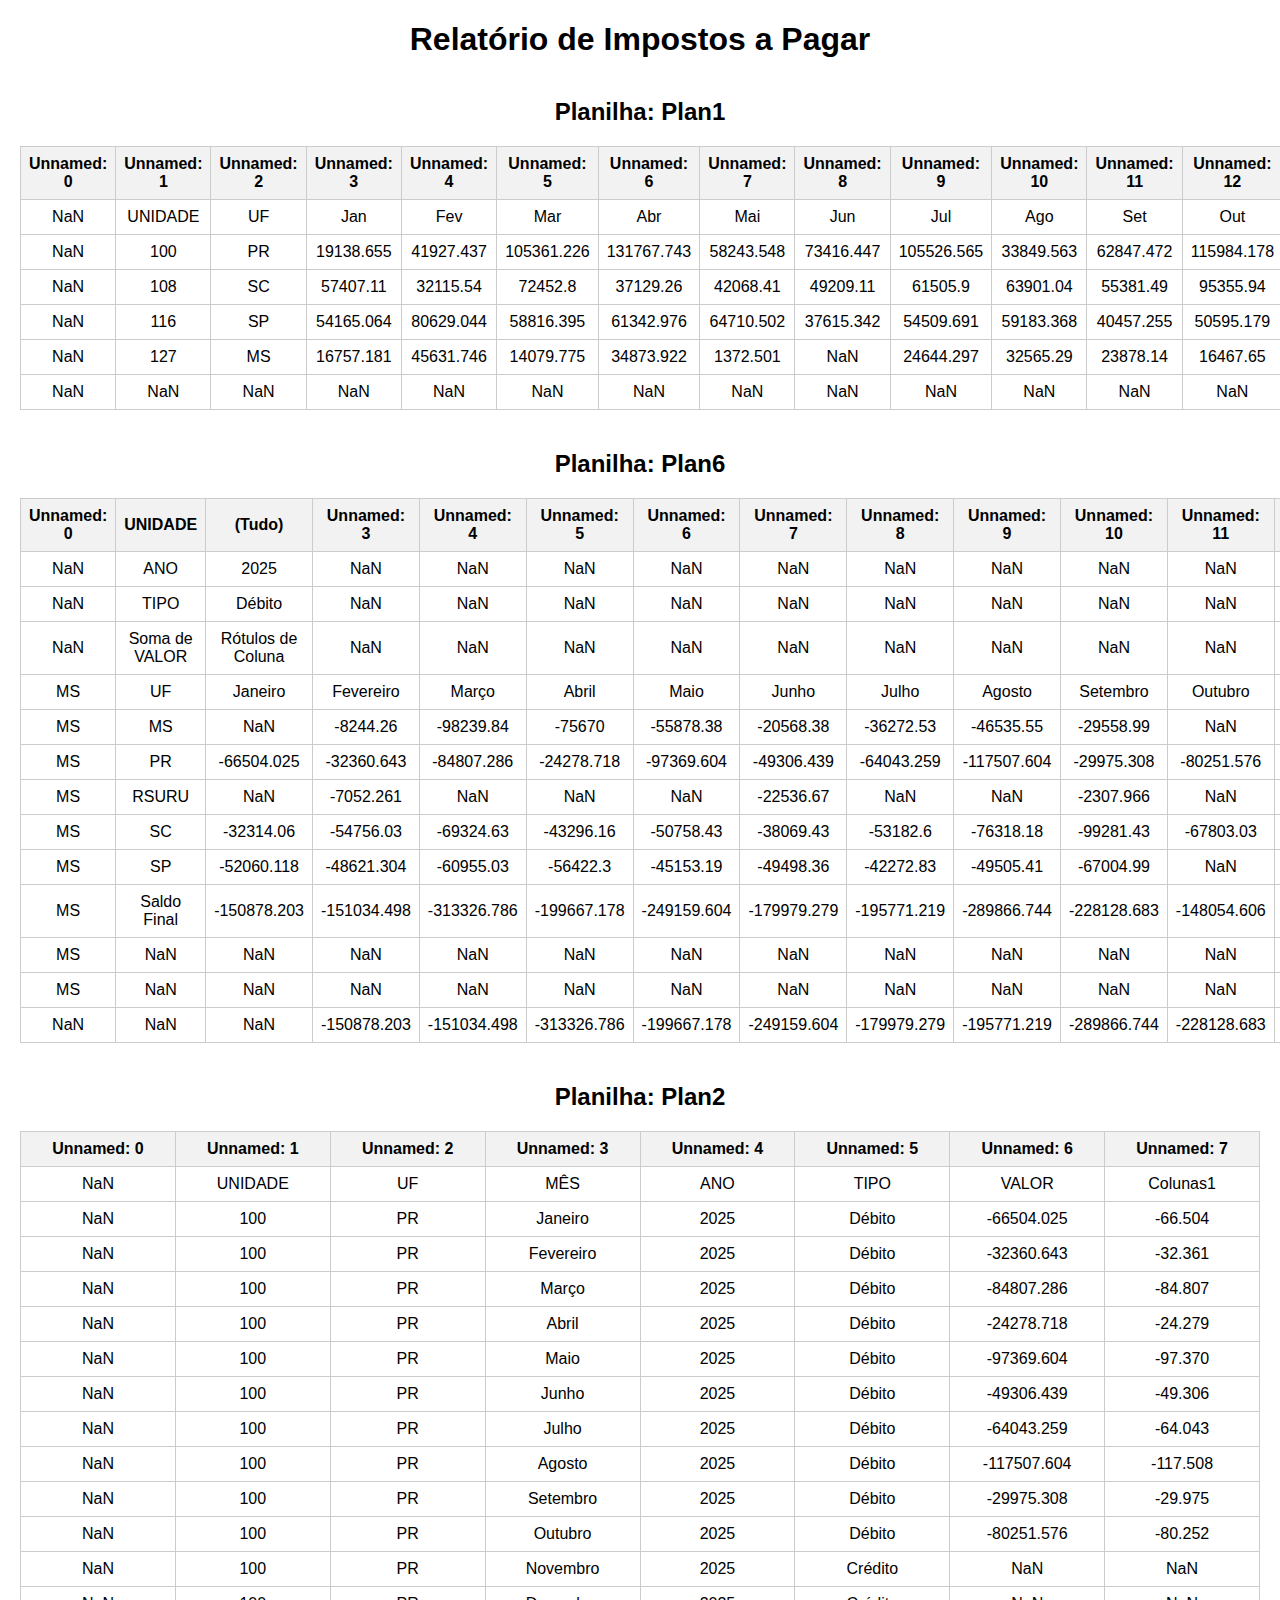
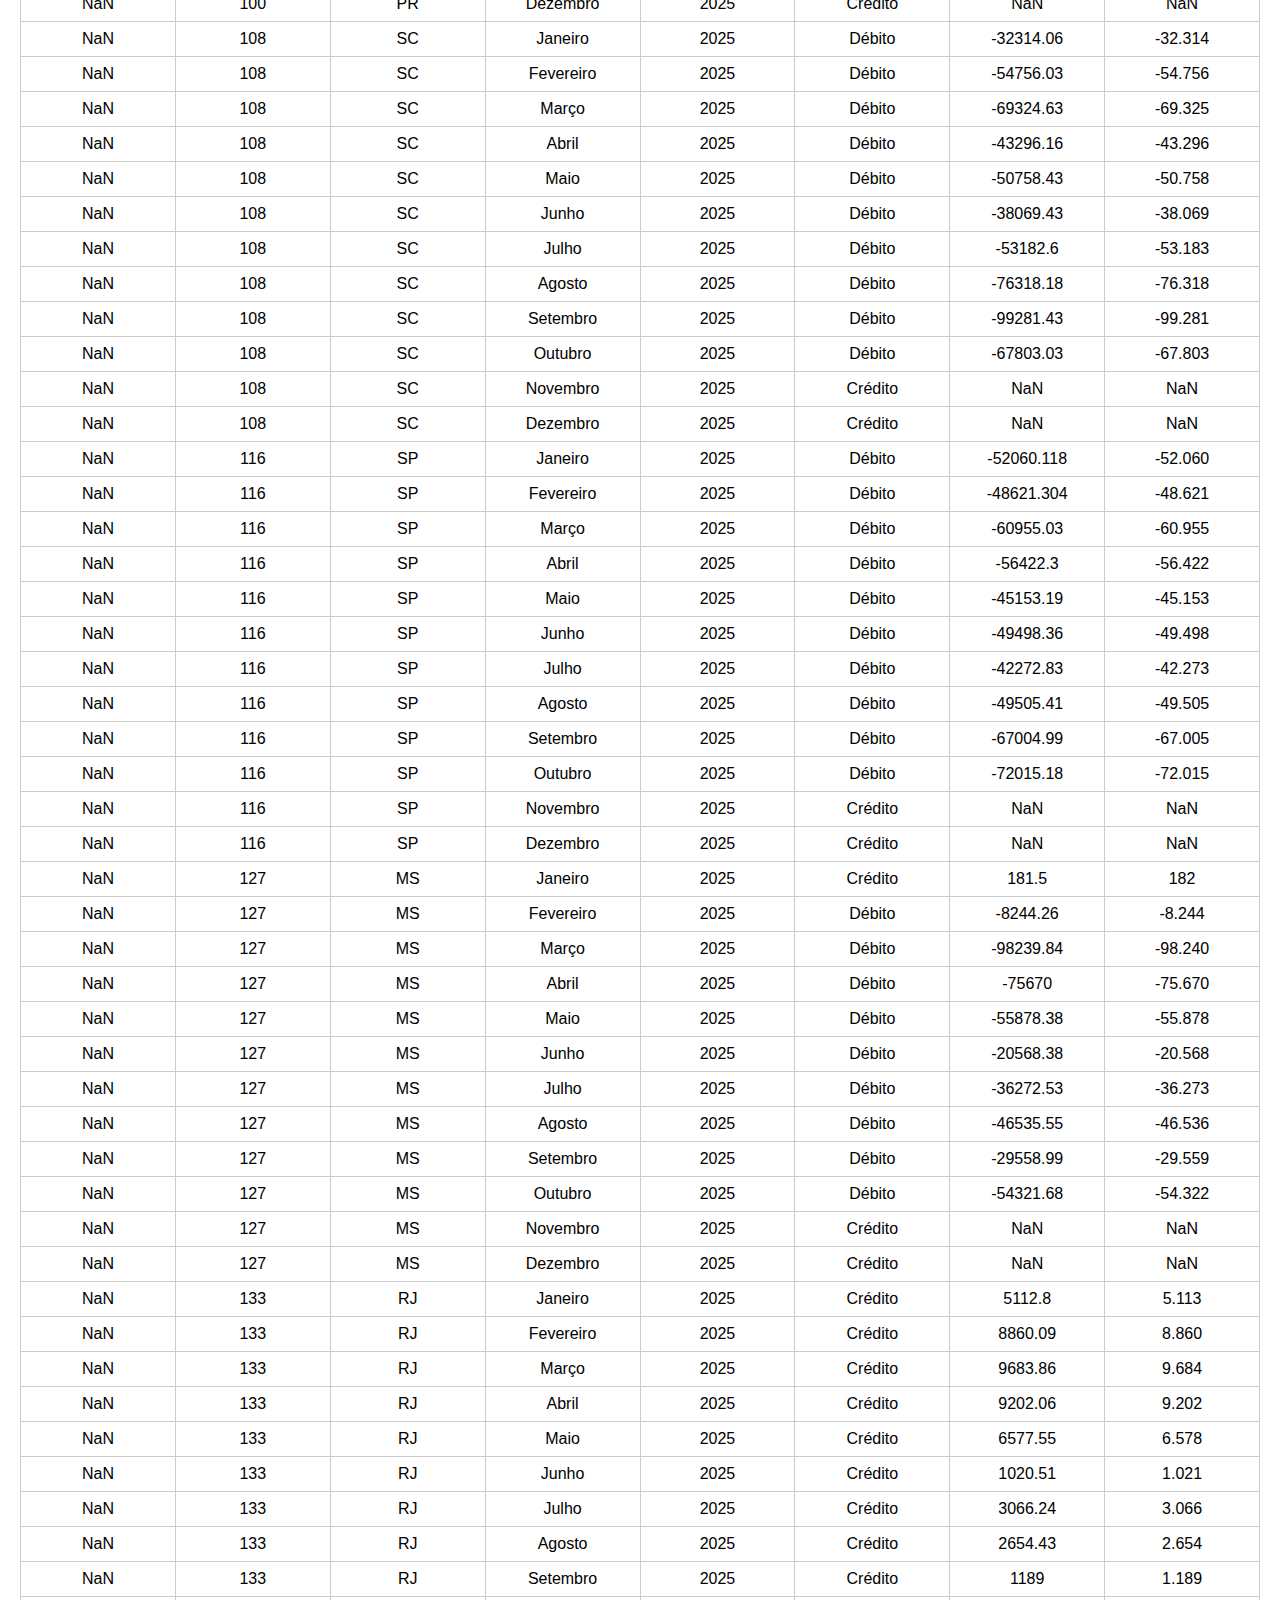
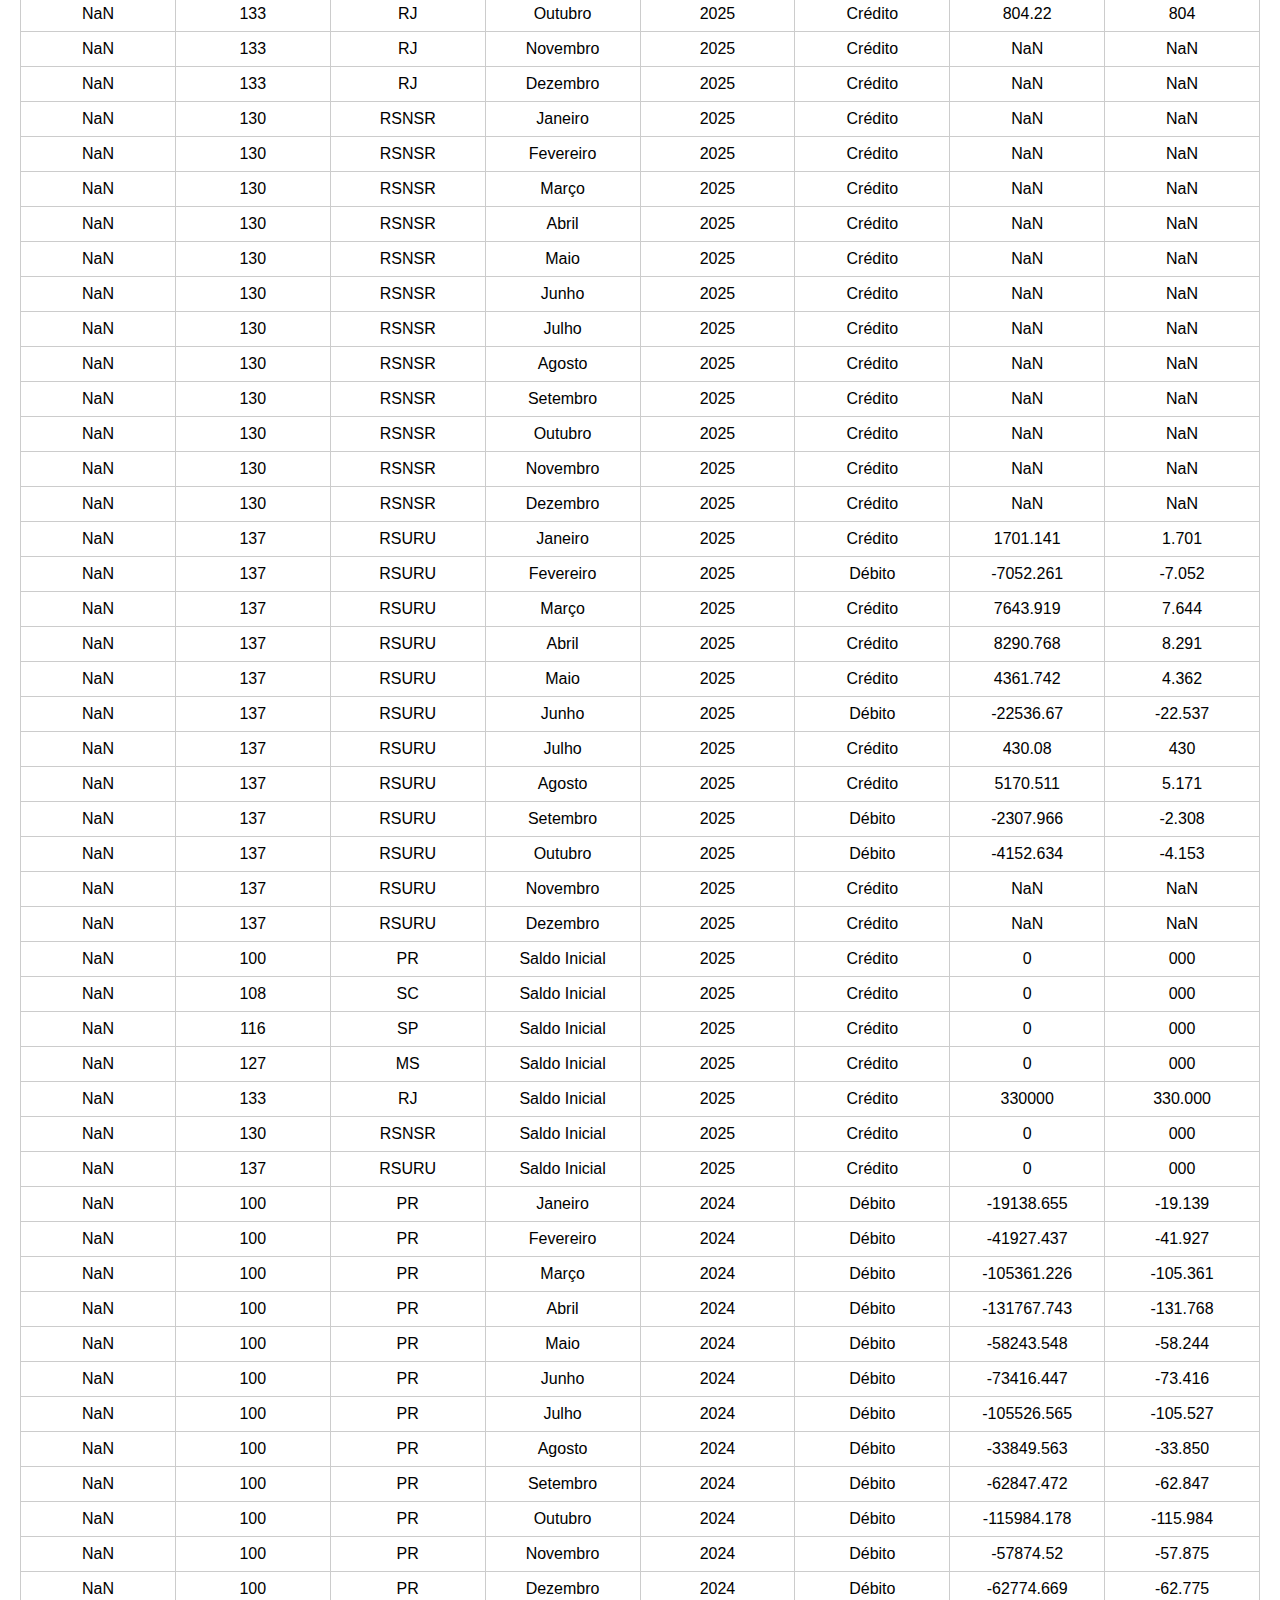
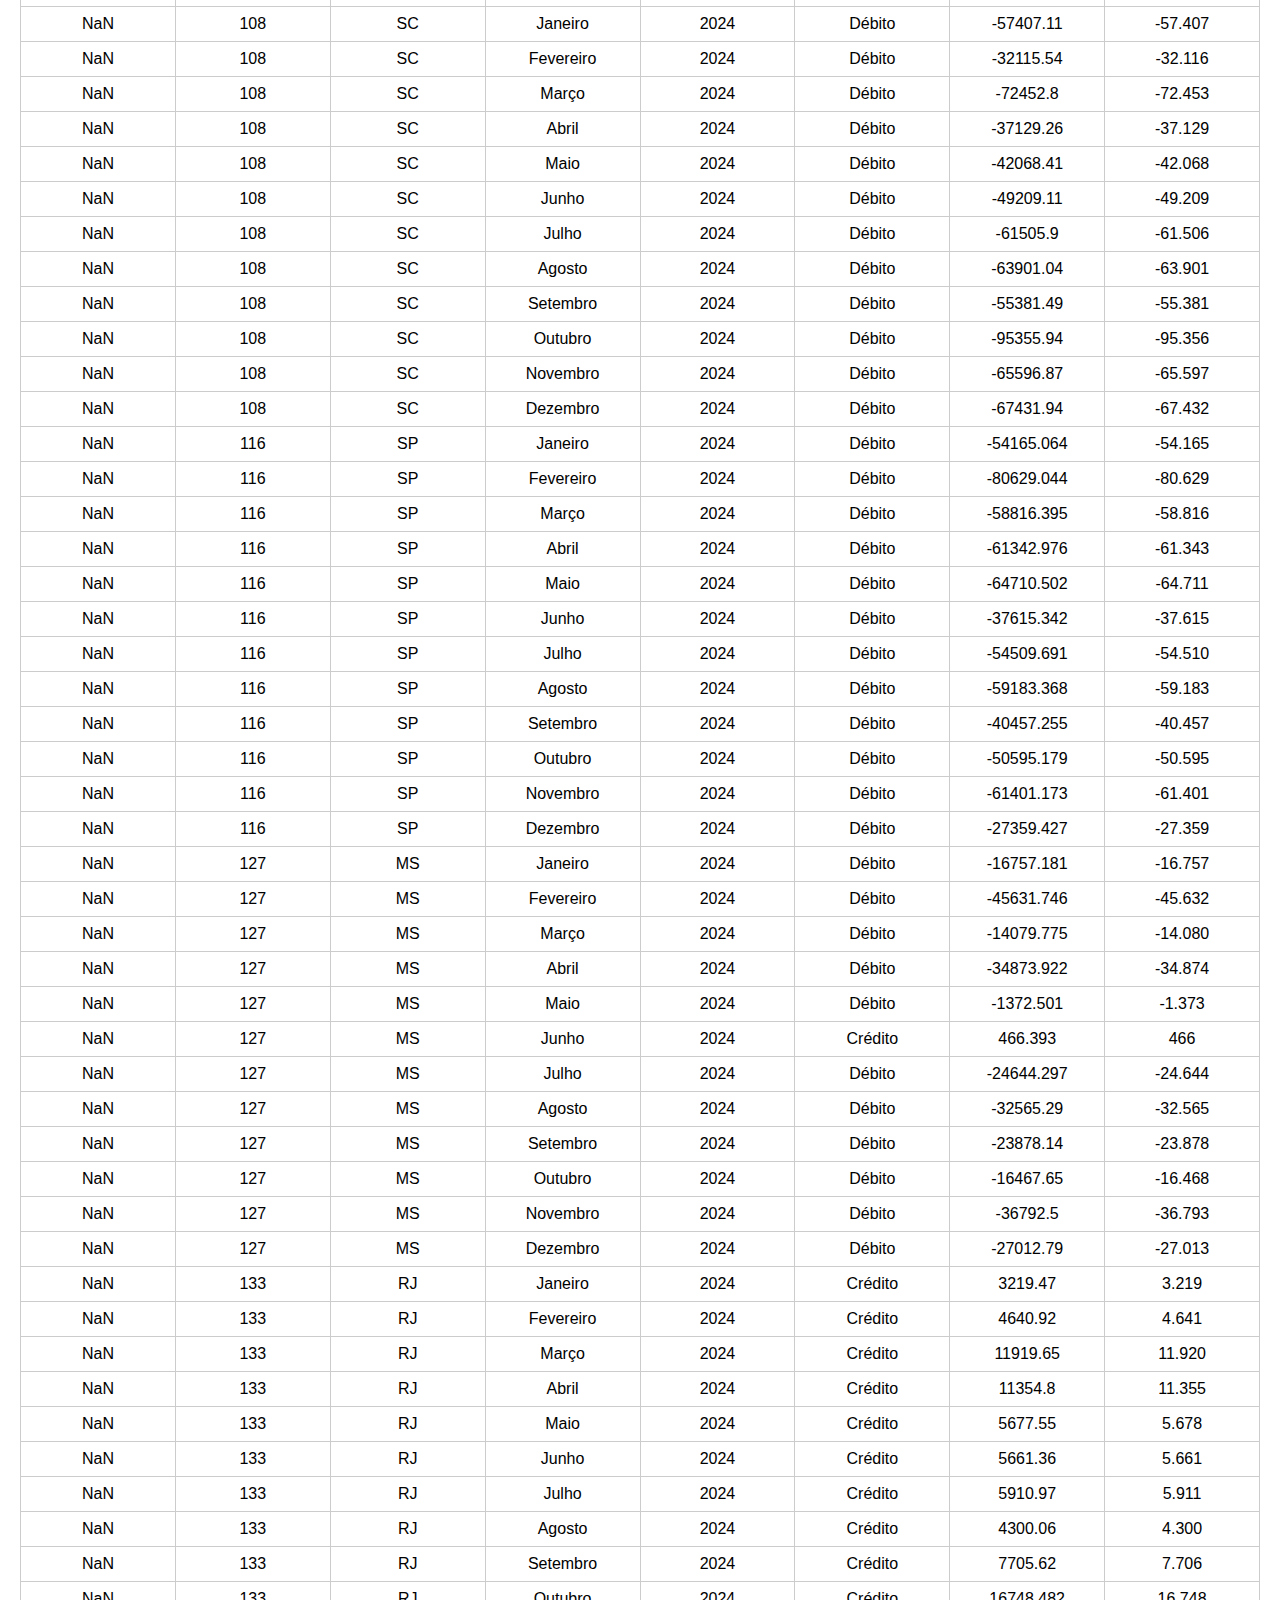
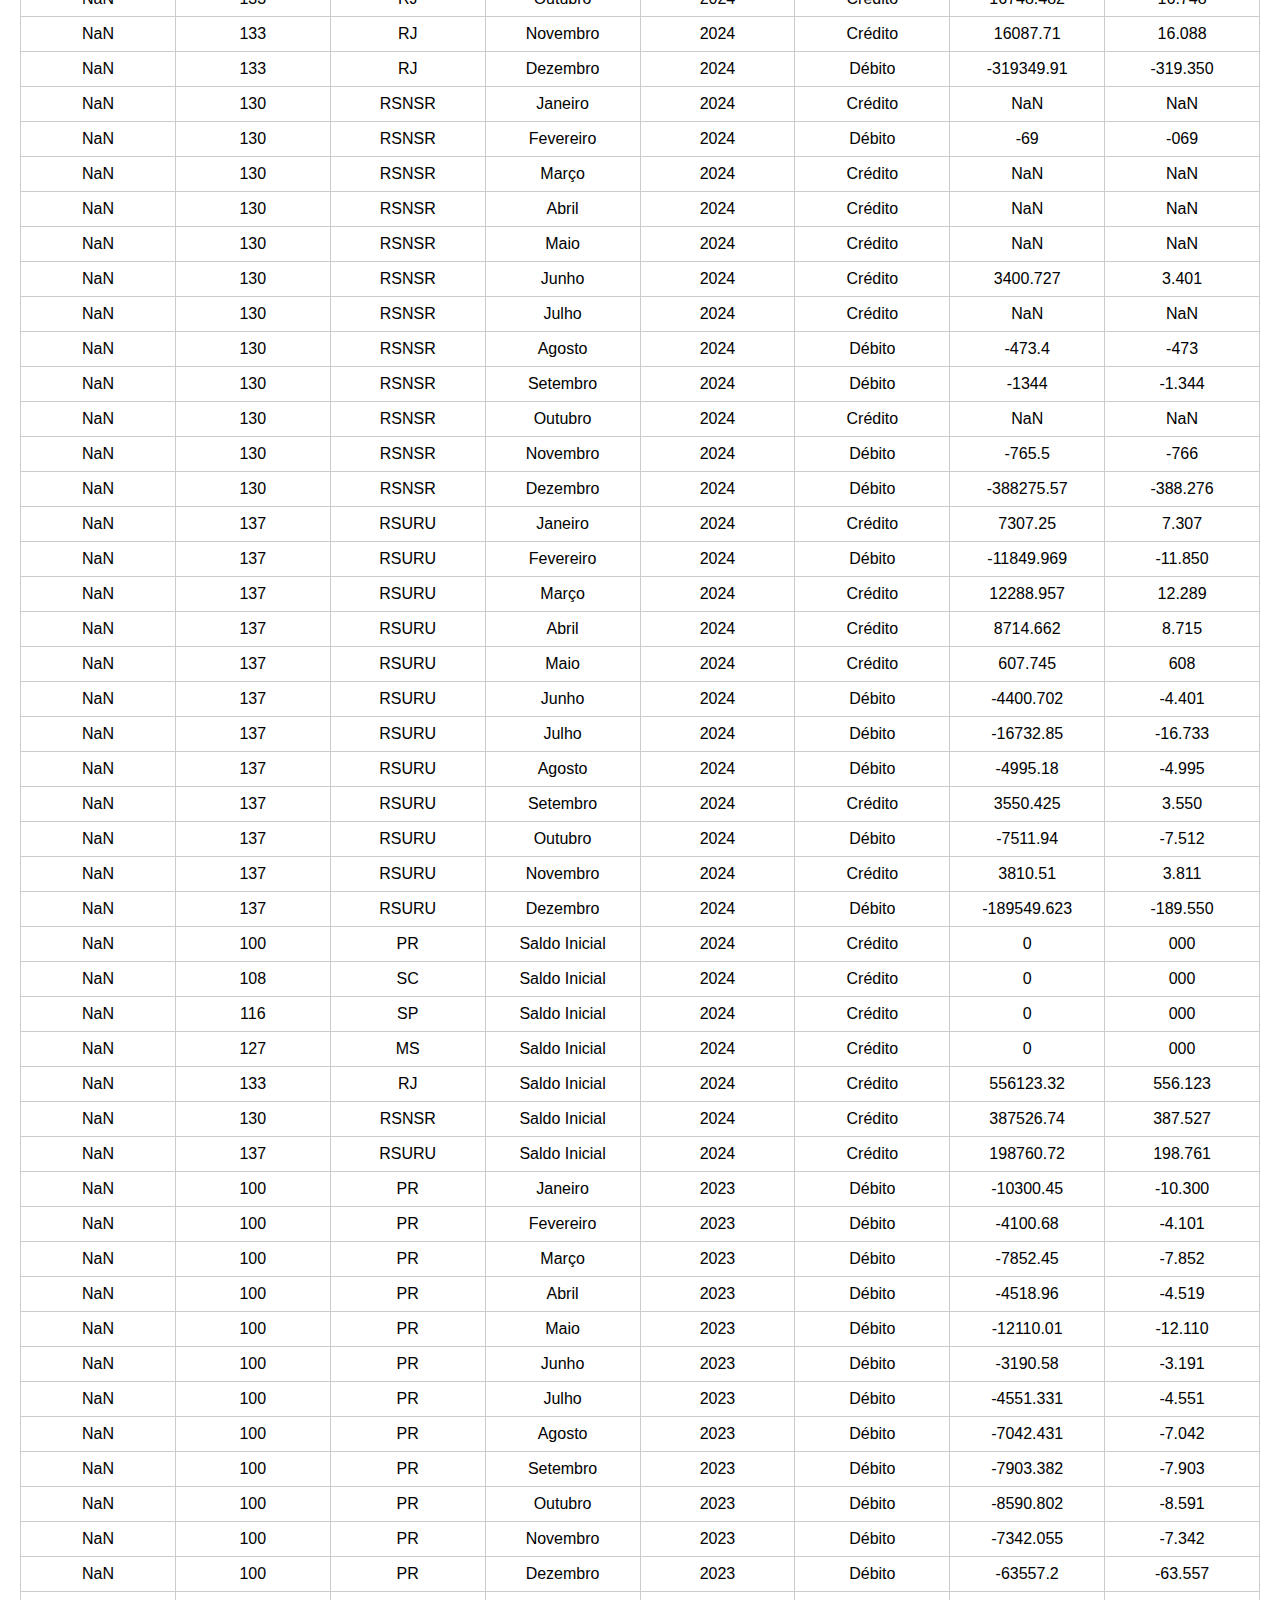
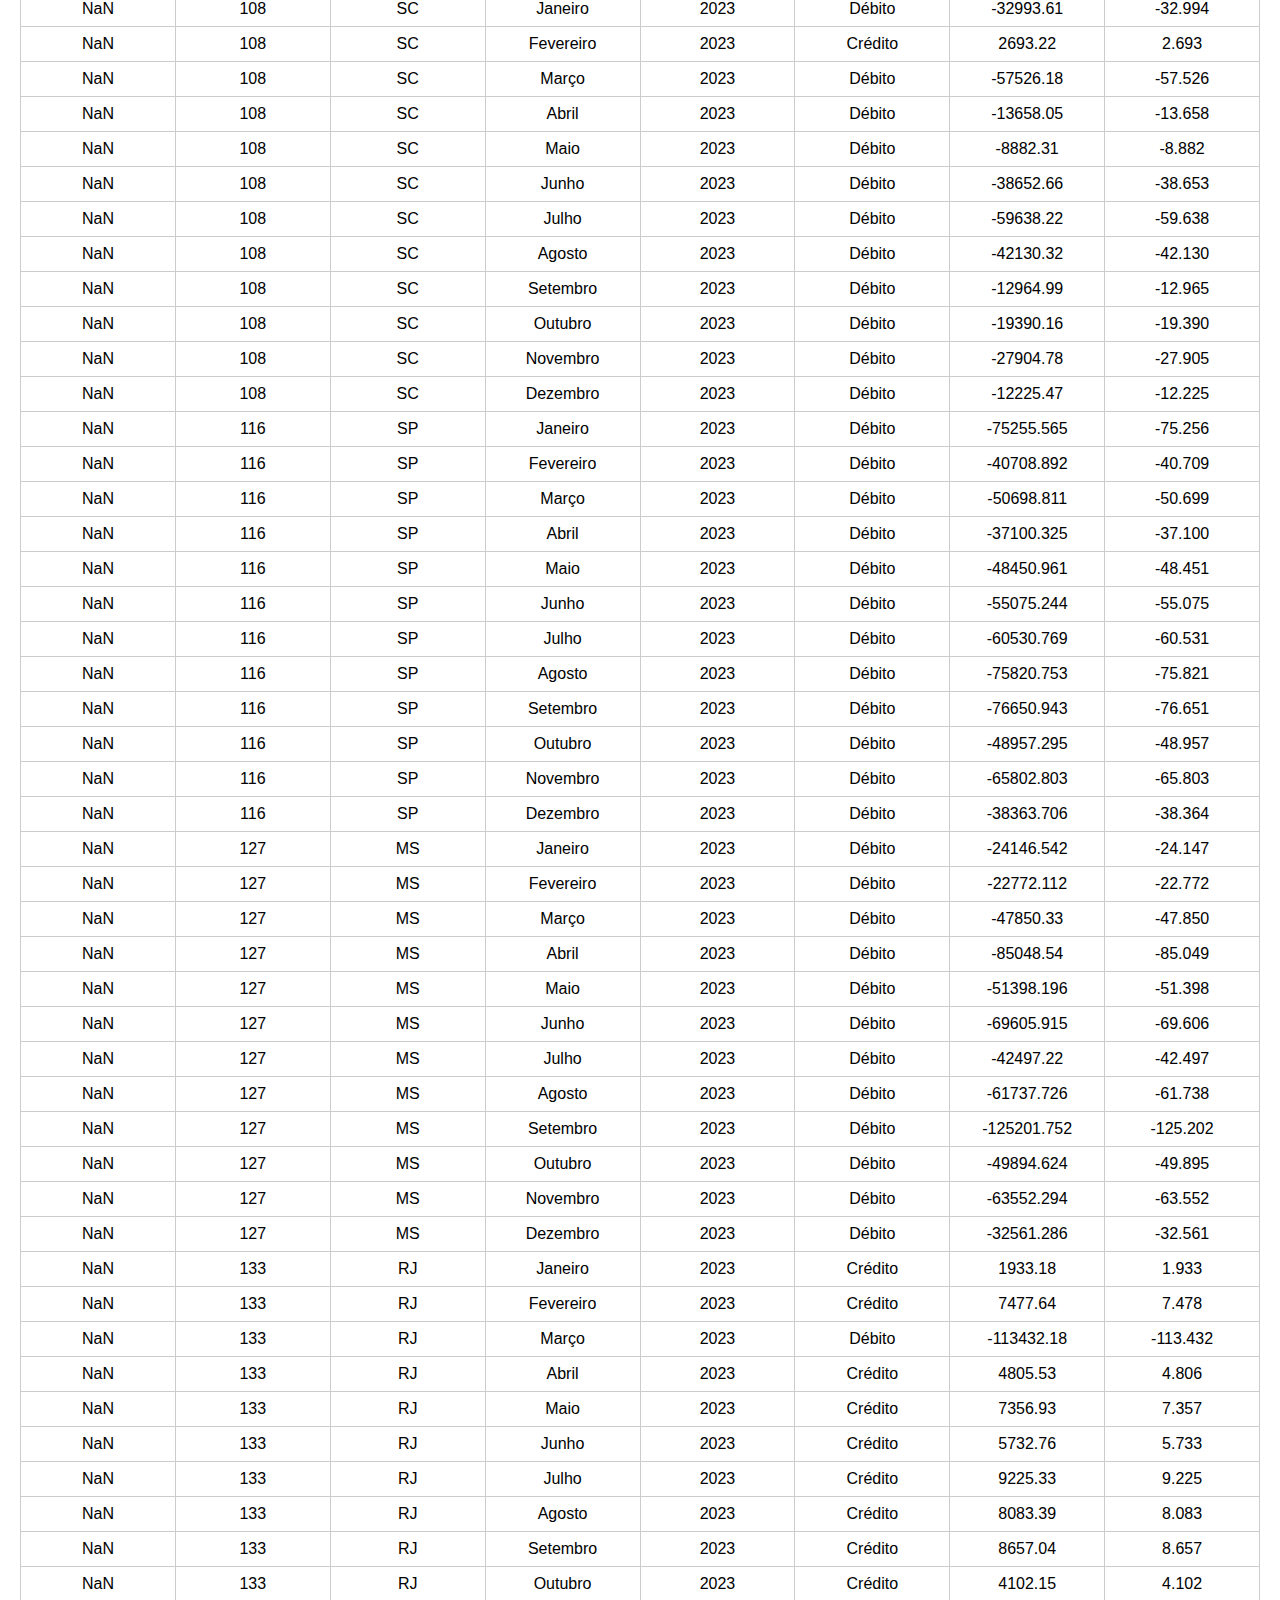
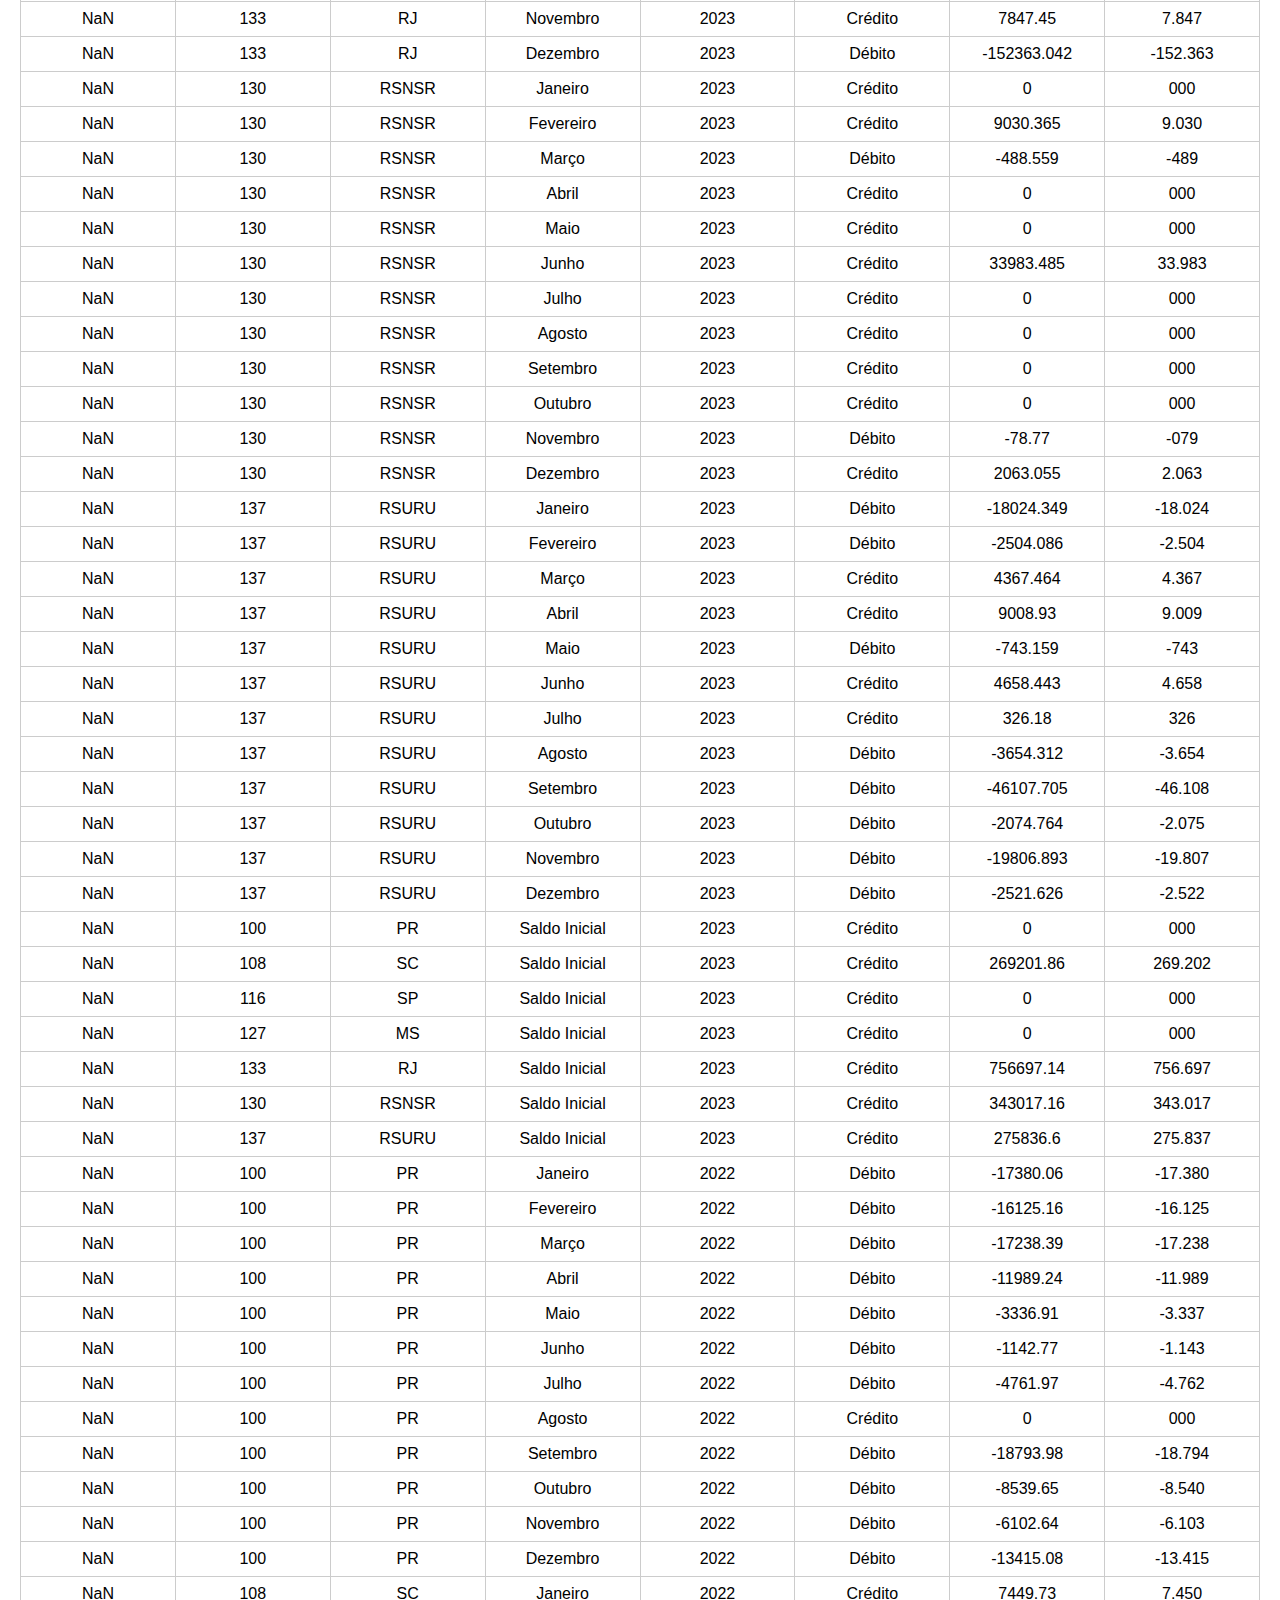
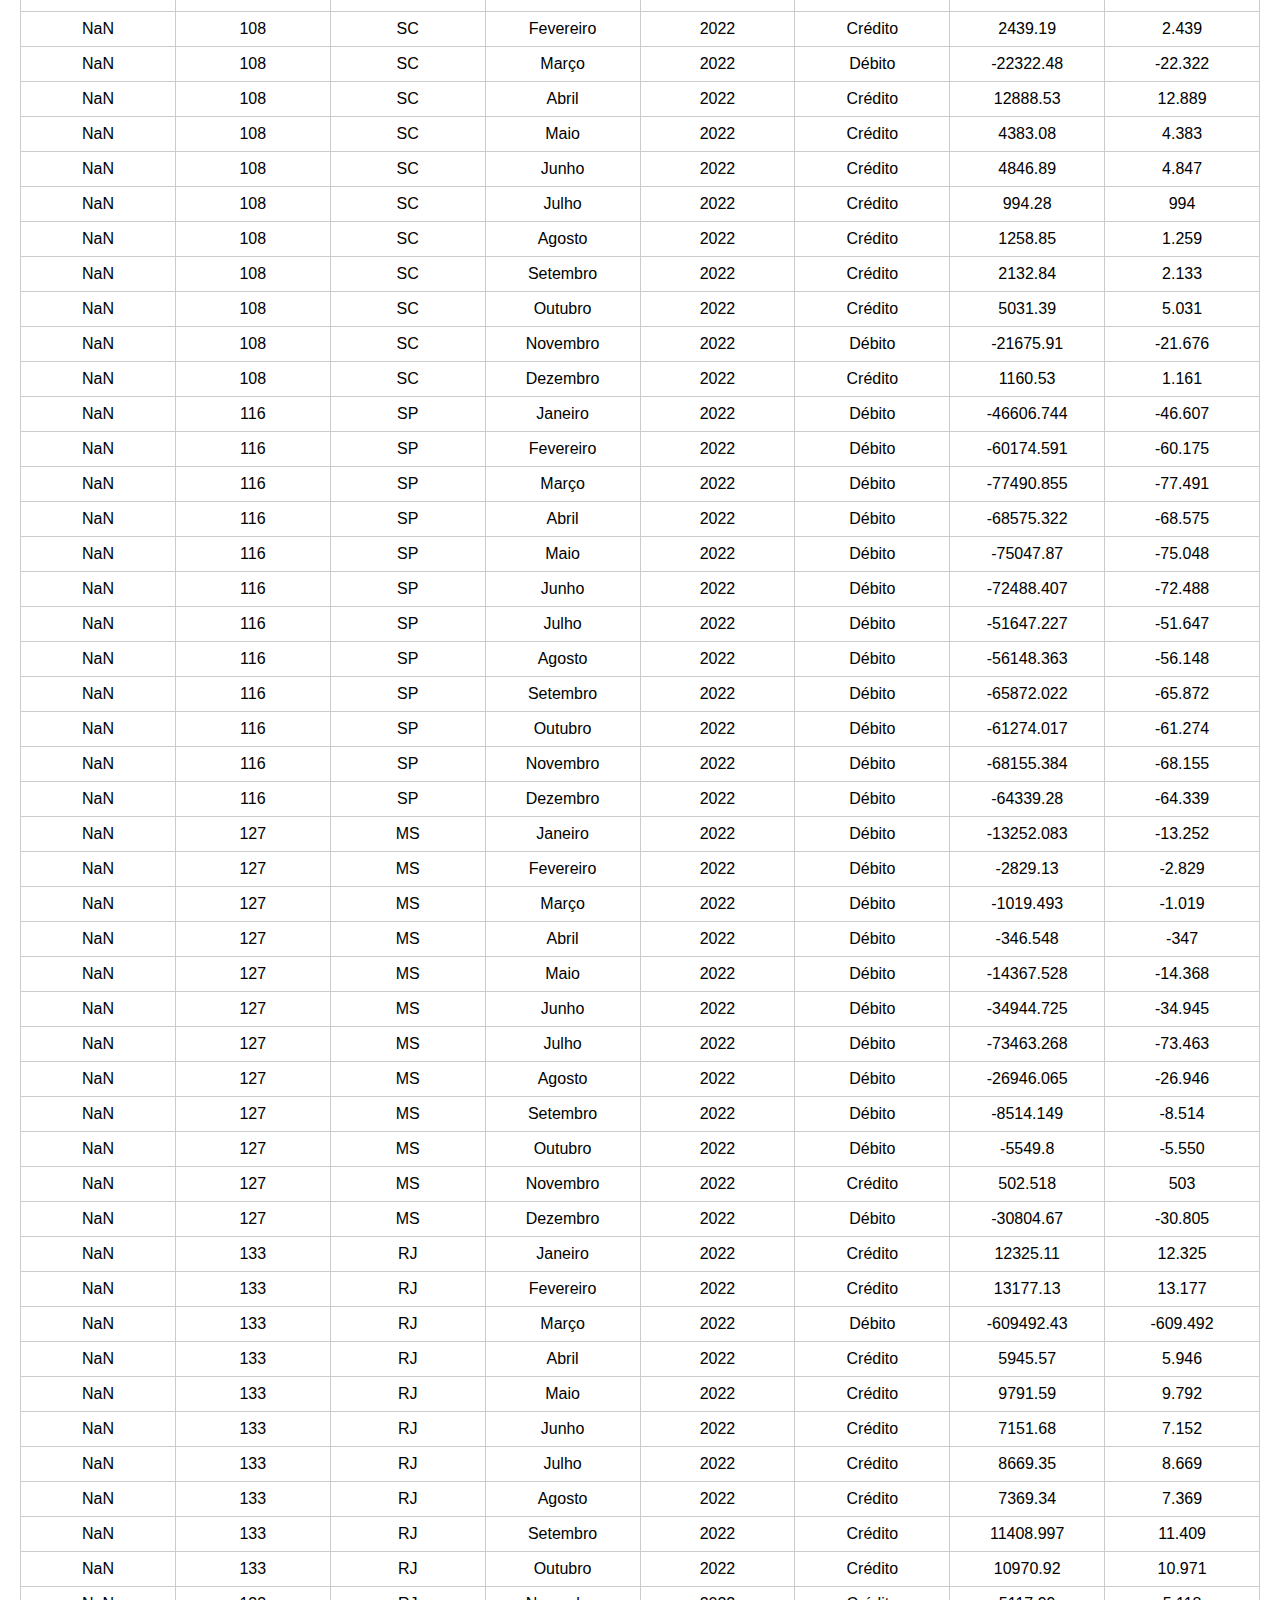
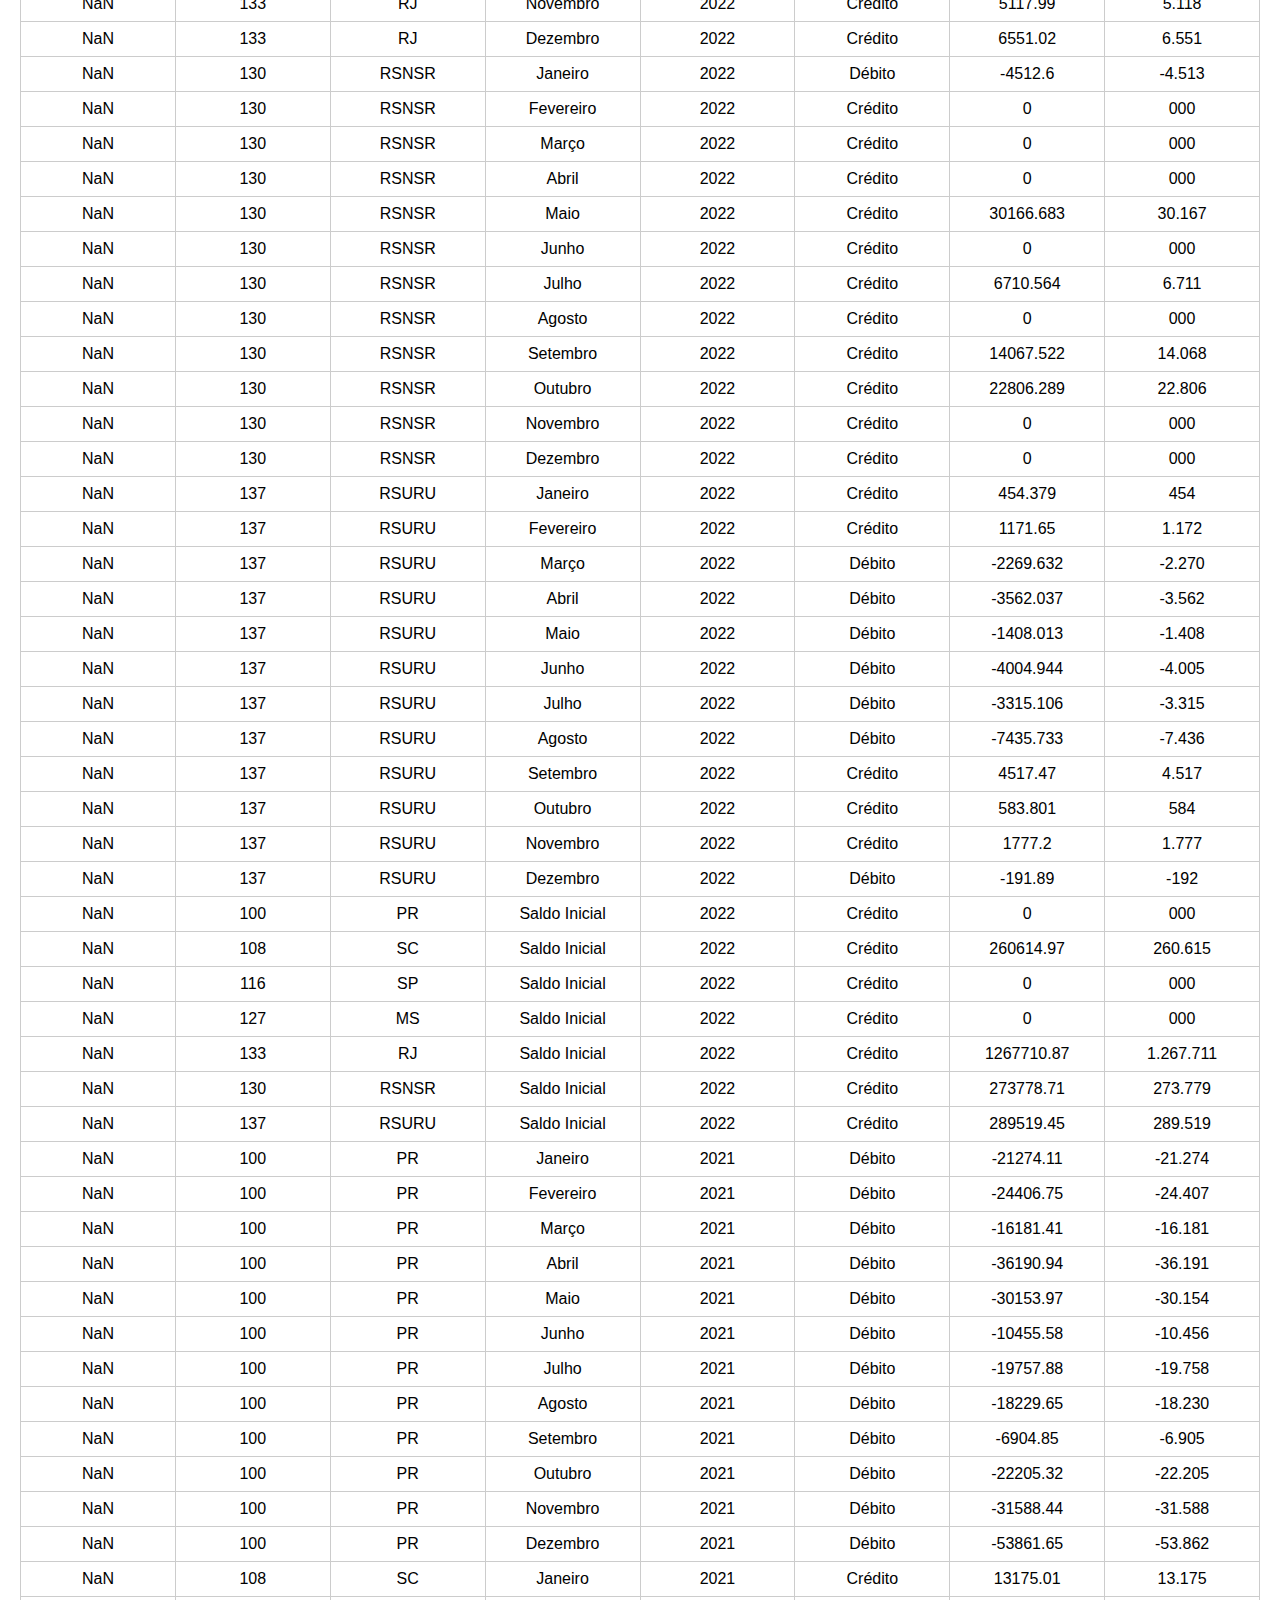
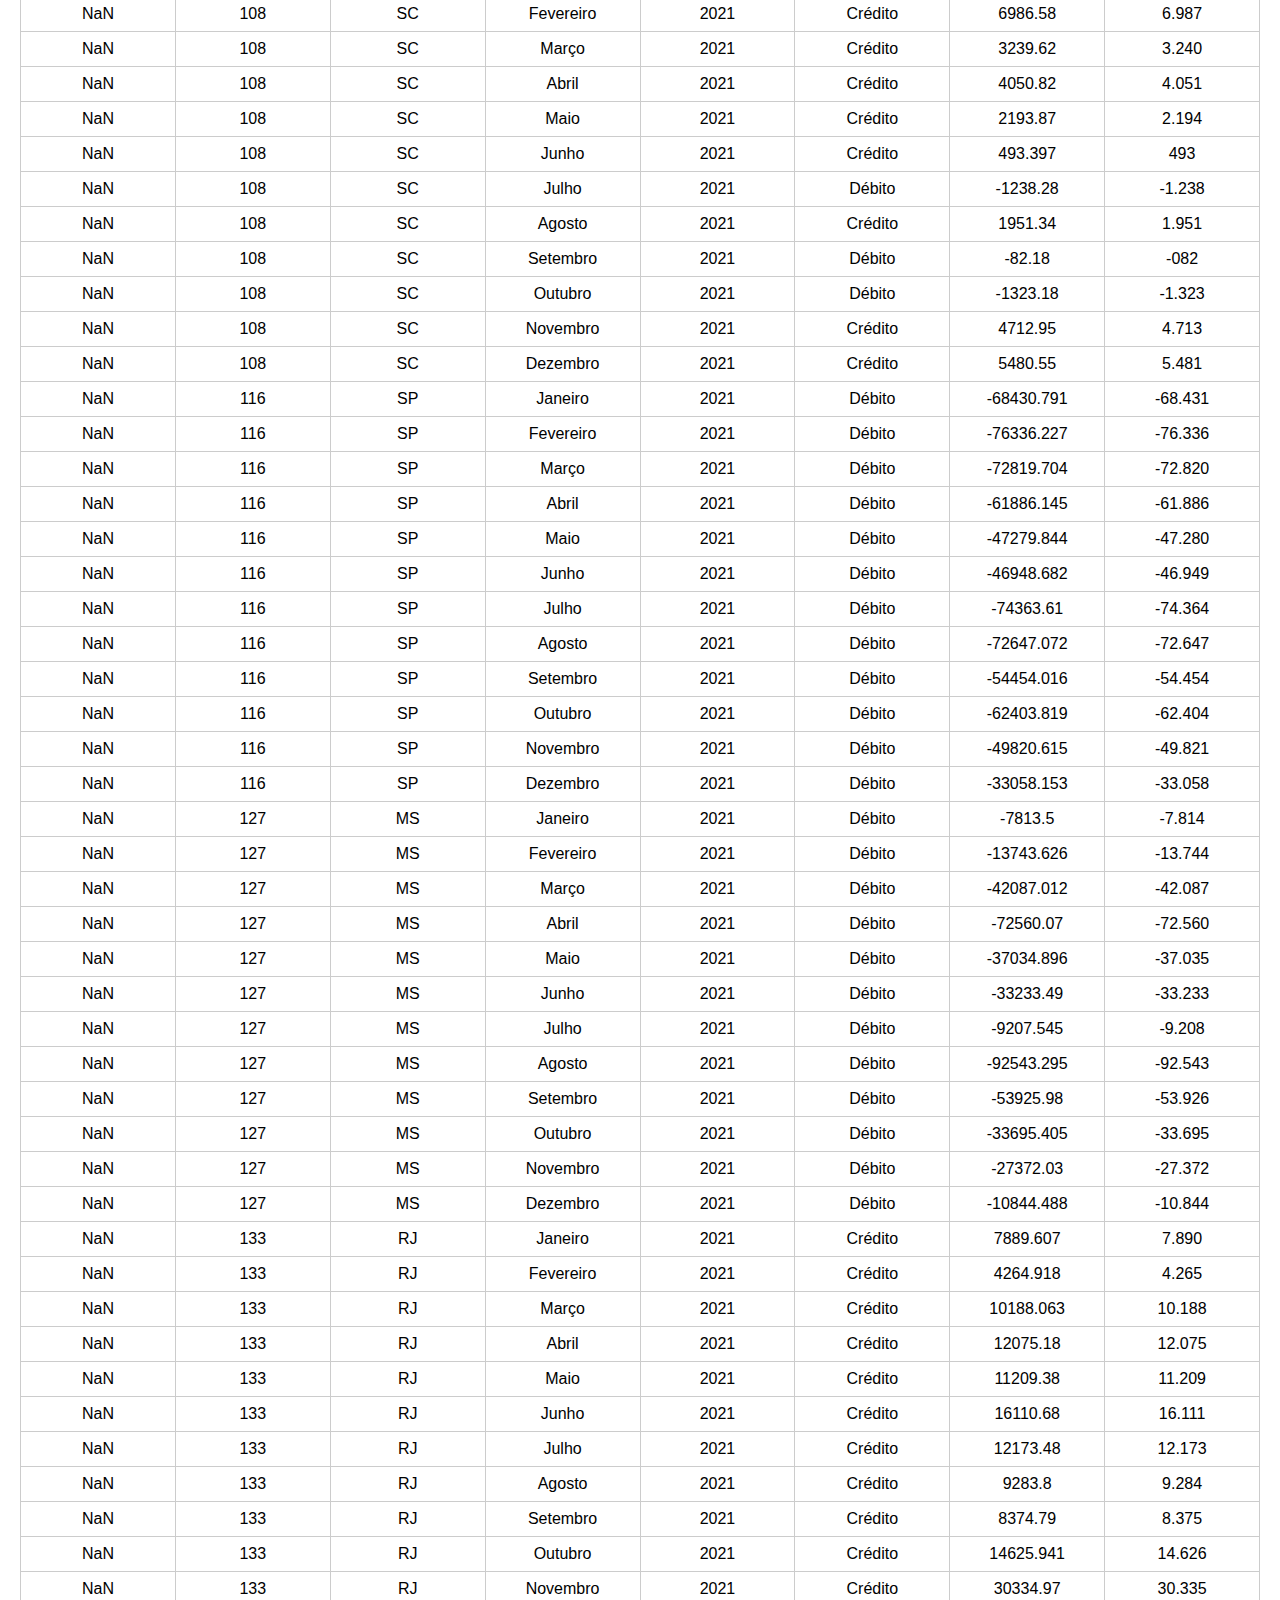
<file: impostos_a_pagar.html>
<!DOCTYPE html>
<html lang='pt-BR'>
<head>
<meta charset='UTF-8'>
<title>Impostos a Pagar</title>
<style>
body { font-family: Arial, sans-serif; margin: 20px; }
table { border-collapse: collapse; width: 100%; margin-bottom: 40px; }
th, td { border: 1px solid #ccc; padding: 8px; text-align: center; }
th { background-color: #f2f2f2; }
h2 { text-align: center; margin-top: 40px; }
</style>
</head>
<body>
<h1 style='text-align:center;'>Relatório de Impostos a Pagar</h1>
<h2>Planilha: Plan1</h2>
<table class="dataframe">
  <thead>
    <tr style="text-align: right;">
      <th>Unnamed: 0</th>
      <th>Unnamed: 1</th>
      <th>Unnamed: 2</th>
      <th>Unnamed: 3</th>
      <th>Unnamed: 4</th>
      <th>Unnamed: 5</th>
      <th>Unnamed: 6</th>
      <th>Unnamed: 7</th>
      <th>Unnamed: 8</th>
      <th>Unnamed: 9</th>
      <th>Unnamed: 10</th>
      <th>Unnamed: 11</th>
      <th>Unnamed: 12</th>
      <th>Unnamed: 13</th>
      <th>Unnamed: 14</th>
      <th>Unnamed: 15</th>
    </tr>
  </thead>
  <tbody>
    <tr>
      <td>NaN</td>
      <td>UNIDADE</td>
      <td>UF</td>
      <td>Jan</td>
      <td>Fev</td>
      <td>Mar</td>
      <td>Abr</td>
      <td>Mai</td>
      <td>Jun</td>
      <td>Jul</td>
      <td>Ago</td>
      <td>Set</td>
      <td>Out</td>
      <td>Nov</td>
      <td>Dez</td>
      <td>TOTAL</td>
    </tr>
    <tr>
      <td>NaN</td>
      <td>100</td>
      <td>PR</td>
      <td>19138.655</td>
      <td>41927.437</td>
      <td>105361.226</td>
      <td>131767.743</td>
      <td>58243.548</td>
      <td>73416.447</td>
      <td>105526.565</td>
      <td>33849.563</td>
      <td>62847.472</td>
      <td>115984.178</td>
      <td>57874.52</td>
      <td>62774.669</td>
      <td>868712.022</td>
    </tr>
    <tr>
      <td>NaN</td>
      <td>108</td>
      <td>SC</td>
      <td>57407.11</td>
      <td>32115.54</td>
      <td>72452.8</td>
      <td>37129.26</td>
      <td>42068.41</td>
      <td>49209.11</td>
      <td>61505.9</td>
      <td>63901.04</td>
      <td>55381.49</td>
      <td>95355.94</td>
      <td>65596.87</td>
      <td>67431.94</td>
      <td>699555.41</td>
    </tr>
    <tr>
      <td>NaN</td>
      <td>116</td>
      <td>SP</td>
      <td>54165.064</td>
      <td>80629.044</td>
      <td>58816.395</td>
      <td>61342.976</td>
      <td>64710.502</td>
      <td>37615.342</td>
      <td>54509.691</td>
      <td>59183.368</td>
      <td>40457.255</td>
      <td>50595.179</td>
      <td>61401.173</td>
      <td>27359.427</td>
      <td>650785.415</td>
    </tr>
    <tr>
      <td>NaN</td>
      <td>127</td>
      <td>MS</td>
      <td>16757.181</td>
      <td>45631.746</td>
      <td>14079.775</td>
      <td>34873.922</td>
      <td>1372.501</td>
      <td>NaN</td>
      <td>24644.297</td>
      <td>32565.29</td>
      <td>23878.14</td>
      <td>16467.65</td>
      <td>36792.5</td>
      <td>27012.79</td>
      <td>274075.792</td>
    </tr>
    <tr>
      <td>NaN</td>
      <td>NaN</td>
      <td>NaN</td>
      <td>NaN</td>
      <td>NaN</td>
      <td>NaN</td>
      <td>NaN</td>
      <td>NaN</td>
      <td>NaN</td>
      <td>NaN</td>
      <td>NaN</td>
      <td>NaN</td>
      <td>NaN</td>
      <td>NaN</td>
      <td>NaN</td>
      <td>0</td>
    </tr>
  </tbody>
</table><h2>Planilha: Plan6</h2>
<table class="dataframe">
  <thead>
    <tr style="text-align: right;">
      <th>Unnamed: 0</th>
      <th>UNIDADE</th>
      <th>(Tudo)</th>
      <th>Unnamed: 3</th>
      <th>Unnamed: 4</th>
      <th>Unnamed: 5</th>
      <th>Unnamed: 6</th>
      <th>Unnamed: 7</th>
      <th>Unnamed: 8</th>
      <th>Unnamed: 9</th>
      <th>Unnamed: 10</th>
      <th>Unnamed: 11</th>
      <th>Unnamed: 12</th>
      <th>Unnamed: 13</th>
      <th>Unnamed: 14</th>
    </tr>
  </thead>
  <tbody>
    <tr>
      <td>NaN</td>
      <td>ANO</td>
      <td>2025</td>
      <td>NaN</td>
      <td>NaN</td>
      <td>NaN</td>
      <td>NaN</td>
      <td>NaN</td>
      <td>NaN</td>
      <td>NaN</td>
      <td>NaN</td>
      <td>NaN</td>
      <td>NaN</td>
      <td>NaN</td>
      <td>NaN</td>
    </tr>
    <tr>
      <td>NaN</td>
      <td>TIPO</td>
      <td>Débito</td>
      <td>NaN</td>
      <td>NaN</td>
      <td>NaN</td>
      <td>NaN</td>
      <td>NaN</td>
      <td>NaN</td>
      <td>NaN</td>
      <td>NaN</td>
      <td>NaN</td>
      <td>NaN</td>
      <td>NaN</td>
      <td>NaN</td>
    </tr>
    <tr>
      <td>NaN</td>
      <td>Soma de VALOR</td>
      <td>Rótulos de Coluna</td>
      <td>NaN</td>
      <td>NaN</td>
      <td>NaN</td>
      <td>NaN</td>
      <td>NaN</td>
      <td>NaN</td>
      <td>NaN</td>
      <td>NaN</td>
      <td>NaN</td>
      <td>NaN</td>
      <td>NaN</td>
      <td>NaN</td>
    </tr>
    <tr>
      <td>MS</td>
      <td>UF</td>
      <td>Janeiro</td>
      <td>Fevereiro</td>
      <td>Março</td>
      <td>Abril</td>
      <td>Maio</td>
      <td>Junho</td>
      <td>Julho</td>
      <td>Agosto</td>
      <td>Setembro</td>
      <td>Outubro</td>
      <td>Saldo Final</td>
      <td>NaN</td>
      <td>NaN</td>
    </tr>
    <tr>
      <td>MS</td>
      <td>MS</td>
      <td>NaN</td>
      <td>-8244.26</td>
      <td>-98239.84</td>
      <td>-75670</td>
      <td>-55878.38</td>
      <td>-20568.38</td>
      <td>-36272.53</td>
      <td>-46535.55</td>
      <td>-29558.99</td>
      <td>NaN</td>
      <td>-370967.93</td>
      <td>NaN</td>
      <td>NaN</td>
    </tr>
    <tr>
      <td>MS</td>
      <td>PR</td>
      <td>-66504.025</td>
      <td>-32360.643</td>
      <td>-84807.286</td>
      <td>-24278.718</td>
      <td>-97369.604</td>
      <td>-49306.439</td>
      <td>-64043.259</td>
      <td>-117507.604</td>
      <td>-29975.308</td>
      <td>-80251.576</td>
      <td>-646404.461</td>
      <td>NaN</td>
      <td>NaN</td>
    </tr>
    <tr>
      <td>MS</td>
      <td>RSURU</td>
      <td>NaN</td>
      <td>-7052.261</td>
      <td>NaN</td>
      <td>NaN</td>
      <td>NaN</td>
      <td>-22536.67</td>
      <td>NaN</td>
      <td>NaN</td>
      <td>-2307.966</td>
      <td>NaN</td>
      <td>-31896.897</td>
      <td>NaN</td>
      <td>NaN</td>
    </tr>
    <tr>
      <td>MS</td>
      <td>SC</td>
      <td>-32314.06</td>
      <td>-54756.03</td>
      <td>-69324.63</td>
      <td>-43296.16</td>
      <td>-50758.43</td>
      <td>-38069.43</td>
      <td>-53182.6</td>
      <td>-76318.18</td>
      <td>-99281.43</td>
      <td>-67803.03</td>
      <td>-585103.98</td>
      <td>NaN</td>
      <td>NaN</td>
    </tr>
    <tr>
      <td>MS</td>
      <td>SP</td>
      <td>-52060.118</td>
      <td>-48621.304</td>
      <td>-60955.03</td>
      <td>-56422.3</td>
      <td>-45153.19</td>
      <td>-49498.36</td>
      <td>-42272.83</td>
      <td>-49505.41</td>
      <td>-67004.99</td>
      <td>NaN</td>
      <td>-471493.532</td>
      <td>NaN</td>
      <td>NaN</td>
    </tr>
    <tr>
      <td>MS</td>
      <td>Saldo Final</td>
      <td>-150878.203</td>
      <td>-151034.498</td>
      <td>-313326.786</td>
      <td>-199667.178</td>
      <td>-249159.604</td>
      <td>-179979.279</td>
      <td>-195771.219</td>
      <td>-289866.744</td>
      <td>-228128.683</td>
      <td>-148054.606</td>
      <td>-2105866.8</td>
      <td>NaN</td>
      <td>NaN</td>
    </tr>
    <tr>
      <td>MS</td>
      <td>NaN</td>
      <td>NaN</td>
      <td>NaN</td>
      <td>NaN</td>
      <td>NaN</td>
      <td>NaN</td>
      <td>NaN</td>
      <td>NaN</td>
      <td>NaN</td>
      <td>NaN</td>
      <td>NaN</td>
      <td>NaN</td>
      <td>NaN</td>
      <td>NaN</td>
    </tr>
    <tr>
      <td>MS</td>
      <td>NaN</td>
      <td>NaN</td>
      <td>NaN</td>
      <td>NaN</td>
      <td>NaN</td>
      <td>NaN</td>
      <td>NaN</td>
      <td>NaN</td>
      <td>NaN</td>
      <td>NaN</td>
      <td>NaN</td>
      <td>NaN</td>
      <td>NaN</td>
      <td>NaN</td>
    </tr>
    <tr>
      <td>NaN</td>
      <td>NaN</td>
      <td>NaN</td>
      <td>-150878.203</td>
      <td>-151034.498</td>
      <td>-313326.786</td>
      <td>-199667.178</td>
      <td>-249159.604</td>
      <td>-179979.279</td>
      <td>-195771.219</td>
      <td>-289866.744</td>
      <td>-228128.683</td>
      <td>-148054.606</td>
      <td>NaN</td>
      <td>NaN</td>
    </tr>
  </tbody>
</table><h2>Planilha: Plan2</h2>
<table class="dataframe">
  <thead>
    <tr style="text-align: right;">
      <th>Unnamed: 0</th>
      <th>Unnamed: 1</th>
      <th>Unnamed: 2</th>
      <th>Unnamed: 3</th>
      <th>Unnamed: 4</th>
      <th>Unnamed: 5</th>
      <th>Unnamed: 6</th>
      <th>Unnamed: 7</th>
    </tr>
  </thead>
  <tbody>
    <tr>
      <td>NaN</td>
      <td>UNIDADE</td>
      <td>UF</td>
      <td>MÊS</td>
      <td>ANO</td>
      <td>TIPO</td>
      <td>VALOR</td>
      <td>Colunas1</td>
    </tr>
    <tr>
      <td>NaN</td>
      <td>100</td>
      <td>PR</td>
      <td>Janeiro</td>
      <td>2025</td>
      <td>Débito</td>
      <td>-66504.025</td>
      <td>-66.504</td>
    </tr>
    <tr>
      <td>NaN</td>
      <td>100</td>
      <td>PR</td>
      <td>Fevereiro</td>
      <td>2025</td>
      <td>Débito</td>
      <td>-32360.643</td>
      <td>-32.361</td>
    </tr>
    <tr>
      <td>NaN</td>
      <td>100</td>
      <td>PR</td>
      <td>Março</td>
      <td>2025</td>
      <td>Débito</td>
      <td>-84807.286</td>
      <td>-84.807</td>
    </tr>
    <tr>
      <td>NaN</td>
      <td>100</td>
      <td>PR</td>
      <td>Abril</td>
      <td>2025</td>
      <td>Débito</td>
      <td>-24278.718</td>
      <td>-24.279</td>
    </tr>
    <tr>
      <td>NaN</td>
      <td>100</td>
      <td>PR</td>
      <td>Maio</td>
      <td>2025</td>
      <td>Débito</td>
      <td>-97369.604</td>
      <td>-97.370</td>
    </tr>
    <tr>
      <td>NaN</td>
      <td>100</td>
      <td>PR</td>
      <td>Junho</td>
      <td>2025</td>
      <td>Débito</td>
      <td>-49306.439</td>
      <td>-49.306</td>
    </tr>
    <tr>
      <td>NaN</td>
      <td>100</td>
      <td>PR</td>
      <td>Julho</td>
      <td>2025</td>
      <td>Débito</td>
      <td>-64043.259</td>
      <td>-64.043</td>
    </tr>
    <tr>
      <td>NaN</td>
      <td>100</td>
      <td>PR</td>
      <td>Agosto</td>
      <td>2025</td>
      <td>Débito</td>
      <td>-117507.604</td>
      <td>-117.508</td>
    </tr>
    <tr>
      <td>NaN</td>
      <td>100</td>
      <td>PR</td>
      <td>Setembro</td>
      <td>2025</td>
      <td>Débito</td>
      <td>-29975.308</td>
      <td>-29.975</td>
    </tr>
    <tr>
      <td>NaN</td>
      <td>100</td>
      <td>PR</td>
      <td>Outubro</td>
      <td>2025</td>
      <td>Débito</td>
      <td>-80251.576</td>
      <td>-80.252</td>
    </tr>
    <tr>
      <td>NaN</td>
      <td>100</td>
      <td>PR</td>
      <td>Novembro</td>
      <td>2025</td>
      <td>Crédito</td>
      <td>NaN</td>
      <td>NaN</td>
    </tr>
    <tr>
      <td>NaN</td>
      <td>100</td>
      <td>PR</td>
      <td>Dezembro</td>
      <td>2025</td>
      <td>Crédito</td>
      <td>NaN</td>
      <td>NaN</td>
    </tr>
    <tr>
      <td>NaN</td>
      <td>108</td>
      <td>SC</td>
      <td>Janeiro</td>
      <td>2025</td>
      <td>Débito</td>
      <td>-32314.06</td>
      <td>-32.314</td>
    </tr>
    <tr>
      <td>NaN</td>
      <td>108</td>
      <td>SC</td>
      <td>Fevereiro</td>
      <td>2025</td>
      <td>Débito</td>
      <td>-54756.03</td>
      <td>-54.756</td>
    </tr>
    <tr>
      <td>NaN</td>
      <td>108</td>
      <td>SC</td>
      <td>Março</td>
      <td>2025</td>
      <td>Débito</td>
      <td>-69324.63</td>
      <td>-69.325</td>
    </tr>
    <tr>
      <td>NaN</td>
      <td>108</td>
      <td>SC</td>
      <td>Abril</td>
      <td>2025</td>
      <td>Débito</td>
      <td>-43296.16</td>
      <td>-43.296</td>
    </tr>
    <tr>
      <td>NaN</td>
      <td>108</td>
      <td>SC</td>
      <td>Maio</td>
      <td>2025</td>
      <td>Débito</td>
      <td>-50758.43</td>
      <td>-50.758</td>
    </tr>
    <tr>
      <td>NaN</td>
      <td>108</td>
      <td>SC</td>
      <td>Junho</td>
      <td>2025</td>
      <td>Débito</td>
      <td>-38069.43</td>
      <td>-38.069</td>
    </tr>
    <tr>
      <td>NaN</td>
      <td>108</td>
      <td>SC</td>
      <td>Julho</td>
      <td>2025</td>
      <td>Débito</td>
      <td>-53182.6</td>
      <td>-53.183</td>
    </tr>
    <tr>
      <td>NaN</td>
      <td>108</td>
      <td>SC</td>
      <td>Agosto</td>
      <td>2025</td>
      <td>Débito</td>
      <td>-76318.18</td>
      <td>-76.318</td>
    </tr>
    <tr>
      <td>NaN</td>
      <td>108</td>
      <td>SC</td>
      <td>Setembro</td>
      <td>2025</td>
      <td>Débito</td>
      <td>-99281.43</td>
      <td>-99.281</td>
    </tr>
    <tr>
      <td>NaN</td>
      <td>108</td>
      <td>SC</td>
      <td>Outubro</td>
      <td>2025</td>
      <td>Débito</td>
      <td>-67803.03</td>
      <td>-67.803</td>
    </tr>
    <tr>
      <td>NaN</td>
      <td>108</td>
      <td>SC</td>
      <td>Novembro</td>
      <td>2025</td>
      <td>Crédito</td>
      <td>NaN</td>
      <td>NaN</td>
    </tr>
    <tr>
      <td>NaN</td>
      <td>108</td>
      <td>SC</td>
      <td>Dezembro</td>
      <td>2025</td>
      <td>Crédito</td>
      <td>NaN</td>
      <td>NaN</td>
    </tr>
    <tr>
      <td>NaN</td>
      <td>116</td>
      <td>SP</td>
      <td>Janeiro</td>
      <td>2025</td>
      <td>Débito</td>
      <td>-52060.118</td>
      <td>-52.060</td>
    </tr>
    <tr>
      <td>NaN</td>
      <td>116</td>
      <td>SP</td>
      <td>Fevereiro</td>
      <td>2025</td>
      <td>Débito</td>
      <td>-48621.304</td>
      <td>-48.621</td>
    </tr>
    <tr>
      <td>NaN</td>
      <td>116</td>
      <td>SP</td>
      <td>Março</td>
      <td>2025</td>
      <td>Débito</td>
      <td>-60955.03</td>
      <td>-60.955</td>
    </tr>
    <tr>
      <td>NaN</td>
      <td>116</td>
      <td>SP</td>
      <td>Abril</td>
      <td>2025</td>
      <td>Débito</td>
      <td>-56422.3</td>
      <td>-56.422</td>
    </tr>
    <tr>
      <td>NaN</td>
      <td>116</td>
      <td>SP</td>
      <td>Maio</td>
      <td>2025</td>
      <td>Débito</td>
      <td>-45153.19</td>
      <td>-45.153</td>
    </tr>
    <tr>
      <td>NaN</td>
      <td>116</td>
      <td>SP</td>
      <td>Junho</td>
      <td>2025</td>
      <td>Débito</td>
      <td>-49498.36</td>
      <td>-49.498</td>
    </tr>
    <tr>
      <td>NaN</td>
      <td>116</td>
      <td>SP</td>
      <td>Julho</td>
      <td>2025</td>
      <td>Débito</td>
      <td>-42272.83</td>
      <td>-42.273</td>
    </tr>
    <tr>
      <td>NaN</td>
      <td>116</td>
      <td>SP</td>
      <td>Agosto</td>
      <td>2025</td>
      <td>Débito</td>
      <td>-49505.41</td>
      <td>-49.505</td>
    </tr>
    <tr>
      <td>NaN</td>
      <td>116</td>
      <td>SP</td>
      <td>Setembro</td>
      <td>2025</td>
      <td>Débito</td>
      <td>-67004.99</td>
      <td>-67.005</td>
    </tr>
    <tr>
      <td>NaN</td>
      <td>116</td>
      <td>SP</td>
      <td>Outubro</td>
      <td>2025</td>
      <td>Débito</td>
      <td>-72015.18</td>
      <td>-72.015</td>
    </tr>
    <tr>
      <td>NaN</td>
      <td>116</td>
      <td>SP</td>
      <td>Novembro</td>
      <td>2025</td>
      <td>Crédito</td>
      <td>NaN</td>
      <td>NaN</td>
    </tr>
    <tr>
      <td>NaN</td>
      <td>116</td>
      <td>SP</td>
      <td>Dezembro</td>
      <td>2025</td>
      <td>Crédito</td>
      <td>NaN</td>
      <td>NaN</td>
    </tr>
    <tr>
      <td>NaN</td>
      <td>127</td>
      <td>MS</td>
      <td>Janeiro</td>
      <td>2025</td>
      <td>Crédito</td>
      <td>181.5</td>
      <td>182</td>
    </tr>
    <tr>
      <td>NaN</td>
      <td>127</td>
      <td>MS</td>
      <td>Fevereiro</td>
      <td>2025</td>
      <td>Débito</td>
      <td>-8244.26</td>
      <td>-8.244</td>
    </tr>
    <tr>
      <td>NaN</td>
      <td>127</td>
      <td>MS</td>
      <td>Março</td>
      <td>2025</td>
      <td>Débito</td>
      <td>-98239.84</td>
      <td>-98.240</td>
    </tr>
    <tr>
      <td>NaN</td>
      <td>127</td>
      <td>MS</td>
      <td>Abril</td>
      <td>2025</td>
      <td>Débito</td>
      <td>-75670</td>
      <td>-75.670</td>
    </tr>
    <tr>
      <td>NaN</td>
      <td>127</td>
      <td>MS</td>
      <td>Maio</td>
      <td>2025</td>
      <td>Débito</td>
      <td>-55878.38</td>
      <td>-55.878</td>
    </tr>
    <tr>
      <td>NaN</td>
      <td>127</td>
      <td>MS</td>
      <td>Junho</td>
      <td>2025</td>
      <td>Débito</td>
      <td>-20568.38</td>
      <td>-20.568</td>
    </tr>
    <tr>
      <td>NaN</td>
      <td>127</td>
      <td>MS</td>
      <td>Julho</td>
      <td>2025</td>
      <td>Débito</td>
      <td>-36272.53</td>
      <td>-36.273</td>
    </tr>
    <tr>
      <td>NaN</td>
      <td>127</td>
      <td>MS</td>
      <td>Agosto</td>
      <td>2025</td>
      <td>Débito</td>
      <td>-46535.55</td>
      <td>-46.536</td>
    </tr>
    <tr>
      <td>NaN</td>
      <td>127</td>
      <td>MS</td>
      <td>Setembro</td>
      <td>2025</td>
      <td>Débito</td>
      <td>-29558.99</td>
      <td>-29.559</td>
    </tr>
    <tr>
      <td>NaN</td>
      <td>127</td>
      <td>MS</td>
      <td>Outubro</td>
      <td>2025</td>
      <td>Débito</td>
      <td>-54321.68</td>
      <td>-54.322</td>
    </tr>
    <tr>
      <td>NaN</td>
      <td>127</td>
      <td>MS</td>
      <td>Novembro</td>
      <td>2025</td>
      <td>Crédito</td>
      <td>NaN</td>
      <td>NaN</td>
    </tr>
    <tr>
      <td>NaN</td>
      <td>127</td>
      <td>MS</td>
      <td>Dezembro</td>
      <td>2025</td>
      <td>Crédito</td>
      <td>NaN</td>
      <td>NaN</td>
    </tr>
    <tr>
      <td>NaN</td>
      <td>133</td>
      <td>RJ</td>
      <td>Janeiro</td>
      <td>2025</td>
      <td>Crédito</td>
      <td>5112.8</td>
      <td>5.113</td>
    </tr>
    <tr>
      <td>NaN</td>
      <td>133</td>
      <td>RJ</td>
      <td>Fevereiro</td>
      <td>2025</td>
      <td>Crédito</td>
      <td>8860.09</td>
      <td>8.860</td>
    </tr>
    <tr>
      <td>NaN</td>
      <td>133</td>
      <td>RJ</td>
      <td>Março</td>
      <td>2025</td>
      <td>Crédito</td>
      <td>9683.86</td>
      <td>9.684</td>
    </tr>
    <tr>
      <td>NaN</td>
      <td>133</td>
      <td>RJ</td>
      <td>Abril</td>
      <td>2025</td>
      <td>Crédito</td>
      <td>9202.06</td>
      <td>9.202</td>
    </tr>
    <tr>
      <td>NaN</td>
      <td>133</td>
      <td>RJ</td>
      <td>Maio</td>
      <td>2025</td>
      <td>Crédito</td>
      <td>6577.55</td>
      <td>6.578</td>
    </tr>
    <tr>
      <td>NaN</td>
      <td>133</td>
      <td>RJ</td>
      <td>Junho</td>
      <td>2025</td>
      <td>Crédito</td>
      <td>1020.51</td>
      <td>1.021</td>
    </tr>
    <tr>
      <td>NaN</td>
      <td>133</td>
      <td>RJ</td>
      <td>Julho</td>
      <td>2025</td>
      <td>Crédito</td>
      <td>3066.24</td>
      <td>3.066</td>
    </tr>
    <tr>
      <td>NaN</td>
      <td>133</td>
      <td>RJ</td>
      <td>Agosto</td>
      <td>2025</td>
      <td>Crédito</td>
      <td>2654.43</td>
      <td>2.654</td>
    </tr>
    <tr>
      <td>NaN</td>
      <td>133</td>
      <td>RJ</td>
      <td>Setembro</td>
      <td>2025</td>
      <td>Crédito</td>
      <td>1189</td>
      <td>1.189</td>
    </tr>
    <tr>
      <td>NaN</td>
      <td>133</td>
      <td>RJ</td>
      <td>Outubro</td>
      <td>2025</td>
      <td>Crédito</td>
      <td>804.22</td>
      <td>804</td>
    </tr>
    <tr>
      <td>NaN</td>
      <td>133</td>
      <td>RJ</td>
      <td>Novembro</td>
      <td>2025</td>
      <td>Crédito</td>
      <td>NaN</td>
      <td>NaN</td>
    </tr>
    <tr>
      <td>NaN</td>
      <td>133</td>
      <td>RJ</td>
      <td>Dezembro</td>
      <td>2025</td>
      <td>Crédito</td>
      <td>NaN</td>
      <td>NaN</td>
    </tr>
    <tr>
      <td>NaN</td>
      <td>130</td>
      <td>RSNSR</td>
      <td>Janeiro</td>
      <td>2025</td>
      <td>Crédito</td>
      <td>NaN</td>
      <td>NaN</td>
    </tr>
    <tr>
      <td>NaN</td>
      <td>130</td>
      <td>RSNSR</td>
      <td>Fevereiro</td>
      <td>2025</td>
      <td>Crédito</td>
      <td>NaN</td>
      <td>NaN</td>
    </tr>
    <tr>
      <td>NaN</td>
      <td>130</td>
      <td>RSNSR</td>
      <td>Março</td>
      <td>2025</td>
      <td>Crédito</td>
      <td>NaN</td>
      <td>NaN</td>
    </tr>
    <tr>
      <td>NaN</td>
      <td>130</td>
      <td>RSNSR</td>
      <td>Abril</td>
      <td>2025</td>
      <td>Crédito</td>
      <td>NaN</td>
      <td>NaN</td>
    </tr>
    <tr>
      <td>NaN</td>
      <td>130</td>
      <td>RSNSR</td>
      <td>Maio</td>
      <td>2025</td>
      <td>Crédito</td>
      <td>NaN</td>
      <td>NaN</td>
    </tr>
    <tr>
      <td>NaN</td>
      <td>130</td>
      <td>RSNSR</td>
      <td>Junho</td>
      <td>2025</td>
      <td>Crédito</td>
      <td>NaN</td>
      <td>NaN</td>
    </tr>
    <tr>
      <td>NaN</td>
      <td>130</td>
      <td>RSNSR</td>
      <td>Julho</td>
      <td>2025</td>
      <td>Crédito</td>
      <td>NaN</td>
      <td>NaN</td>
    </tr>
    <tr>
      <td>NaN</td>
      <td>130</td>
      <td>RSNSR</td>
      <td>Agosto</td>
      <td>2025</td>
      <td>Crédito</td>
      <td>NaN</td>
      <td>NaN</td>
    </tr>
    <tr>
      <td>NaN</td>
      <td>130</td>
      <td>RSNSR</td>
      <td>Setembro</td>
      <td>2025</td>
      <td>Crédito</td>
      <td>NaN</td>
      <td>NaN</td>
    </tr>
    <tr>
      <td>NaN</td>
      <td>130</td>
      <td>RSNSR</td>
      <td>Outubro</td>
      <td>2025</td>
      <td>Crédito</td>
      <td>NaN</td>
      <td>NaN</td>
    </tr>
    <tr>
      <td>NaN</td>
      <td>130</td>
      <td>RSNSR</td>
      <td>Novembro</td>
      <td>2025</td>
      <td>Crédito</td>
      <td>NaN</td>
      <td>NaN</td>
    </tr>
    <tr>
      <td>NaN</td>
      <td>130</td>
      <td>RSNSR</td>
      <td>Dezembro</td>
      <td>2025</td>
      <td>Crédito</td>
      <td>NaN</td>
      <td>NaN</td>
    </tr>
    <tr>
      <td>NaN</td>
      <td>137</td>
      <td>RSURU</td>
      <td>Janeiro</td>
      <td>2025</td>
      <td>Crédito</td>
      <td>1701.141</td>
      <td>1.701</td>
    </tr>
    <tr>
      <td>NaN</td>
      <td>137</td>
      <td>RSURU</td>
      <td>Fevereiro</td>
      <td>2025</td>
      <td>Débito</td>
      <td>-7052.261</td>
      <td>-7.052</td>
    </tr>
    <tr>
      <td>NaN</td>
      <td>137</td>
      <td>RSURU</td>
      <td>Março</td>
      <td>2025</td>
      <td>Crédito</td>
      <td>7643.919</td>
      <td>7.644</td>
    </tr>
    <tr>
      <td>NaN</td>
      <td>137</td>
      <td>RSURU</td>
      <td>Abril</td>
      <td>2025</td>
      <td>Crédito</td>
      <td>8290.768</td>
      <td>8.291</td>
    </tr>
    <tr>
      <td>NaN</td>
      <td>137</td>
      <td>RSURU</td>
      <td>Maio</td>
      <td>2025</td>
      <td>Crédito</td>
      <td>4361.742</td>
      <td>4.362</td>
    </tr>
    <tr>
      <td>NaN</td>
      <td>137</td>
      <td>RSURU</td>
      <td>Junho</td>
      <td>2025</td>
      <td>Débito</td>
      <td>-22536.67</td>
      <td>-22.537</td>
    </tr>
    <tr>
      <td>NaN</td>
      <td>137</td>
      <td>RSURU</td>
      <td>Julho</td>
      <td>2025</td>
      <td>Crédito</td>
      <td>430.08</td>
      <td>430</td>
    </tr>
    <tr>
      <td>NaN</td>
      <td>137</td>
      <td>RSURU</td>
      <td>Agosto</td>
      <td>2025</td>
      <td>Crédito</td>
      <td>5170.511</td>
      <td>5.171</td>
    </tr>
    <tr>
      <td>NaN</td>
      <td>137</td>
      <td>RSURU</td>
      <td>Setembro</td>
      <td>2025</td>
      <td>Débito</td>
      <td>-2307.966</td>
      <td>-2.308</td>
    </tr>
    <tr>
      <td>NaN</td>
      <td>137</td>
      <td>RSURU</td>
      <td>Outubro</td>
      <td>2025</td>
      <td>Débito</td>
      <td>-4152.634</td>
      <td>-4.153</td>
    </tr>
    <tr>
      <td>NaN</td>
      <td>137</td>
      <td>RSURU</td>
      <td>Novembro</td>
      <td>2025</td>
      <td>Crédito</td>
      <td>NaN</td>
      <td>NaN</td>
    </tr>
    <tr>
      <td>NaN</td>
      <td>137</td>
      <td>RSURU</td>
      <td>Dezembro</td>
      <td>2025</td>
      <td>Crédito</td>
      <td>NaN</td>
      <td>NaN</td>
    </tr>
    <tr>
      <td>NaN</td>
      <td>100</td>
      <td>PR</td>
      <td>Saldo Inicial</td>
      <td>2025</td>
      <td>Crédito</td>
      <td>0</td>
      <td>000</td>
    </tr>
    <tr>
      <td>NaN</td>
      <td>108</td>
      <td>SC</td>
      <td>Saldo Inicial</td>
      <td>2025</td>
      <td>Crédito</td>
      <td>0</td>
      <td>000</td>
    </tr>
    <tr>
      <td>NaN</td>
      <td>116</td>
      <td>SP</td>
      <td>Saldo Inicial</td>
      <td>2025</td>
      <td>Crédito</td>
      <td>0</td>
      <td>000</td>
    </tr>
    <tr>
      <td>NaN</td>
      <td>127</td>
      <td>MS</td>
      <td>Saldo Inicial</td>
      <td>2025</td>
      <td>Crédito</td>
      <td>0</td>
      <td>000</td>
    </tr>
    <tr>
      <td>NaN</td>
      <td>133</td>
      <td>RJ</td>
      <td>Saldo Inicial</td>
      <td>2025</td>
      <td>Crédito</td>
      <td>330000</td>
      <td>330.000</td>
    </tr>
    <tr>
      <td>NaN</td>
      <td>130</td>
      <td>RSNSR</td>
      <td>Saldo Inicial</td>
      <td>2025</td>
      <td>Crédito</td>
      <td>0</td>
      <td>000</td>
    </tr>
    <tr>
      <td>NaN</td>
      <td>137</td>
      <td>RSURU</td>
      <td>Saldo Inicial</td>
      <td>2025</td>
      <td>Crédito</td>
      <td>0</td>
      <td>000</td>
    </tr>
    <tr>
      <td>NaN</td>
      <td>100</td>
      <td>PR</td>
      <td>Janeiro</td>
      <td>2024</td>
      <td>Débito</td>
      <td>-19138.655</td>
      <td>-19.139</td>
    </tr>
    <tr>
      <td>NaN</td>
      <td>100</td>
      <td>PR</td>
      <td>Fevereiro</td>
      <td>2024</td>
      <td>Débito</td>
      <td>-41927.437</td>
      <td>-41.927</td>
    </tr>
    <tr>
      <td>NaN</td>
      <td>100</td>
      <td>PR</td>
      <td>Março</td>
      <td>2024</td>
      <td>Débito</td>
      <td>-105361.226</td>
      <td>-105.361</td>
    </tr>
    <tr>
      <td>NaN</td>
      <td>100</td>
      <td>PR</td>
      <td>Abril</td>
      <td>2024</td>
      <td>Débito</td>
      <td>-131767.743</td>
      <td>-131.768</td>
    </tr>
    <tr>
      <td>NaN</td>
      <td>100</td>
      <td>PR</td>
      <td>Maio</td>
      <td>2024</td>
      <td>Débito</td>
      <td>-58243.548</td>
      <td>-58.244</td>
    </tr>
    <tr>
      <td>NaN</td>
      <td>100</td>
      <td>PR</td>
      <td>Junho</td>
      <td>2024</td>
      <td>Débito</td>
      <td>-73416.447</td>
      <td>-73.416</td>
    </tr>
    <tr>
      <td>NaN</td>
      <td>100</td>
      <td>PR</td>
      <td>Julho</td>
      <td>2024</td>
      <td>Débito</td>
      <td>-105526.565</td>
      <td>-105.527</td>
    </tr>
    <tr>
      <td>NaN</td>
      <td>100</td>
      <td>PR</td>
      <td>Agosto</td>
      <td>2024</td>
      <td>Débito</td>
      <td>-33849.563</td>
      <td>-33.850</td>
    </tr>
    <tr>
      <td>NaN</td>
      <td>100</td>
      <td>PR</td>
      <td>Setembro</td>
      <td>2024</td>
      <td>Débito</td>
      <td>-62847.472</td>
      <td>-62.847</td>
    </tr>
    <tr>
      <td>NaN</td>
      <td>100</td>
      <td>PR</td>
      <td>Outubro</td>
      <td>2024</td>
      <td>Débito</td>
      <td>-115984.178</td>
      <td>-115.984</td>
    </tr>
    <tr>
      <td>NaN</td>
      <td>100</td>
      <td>PR</td>
      <td>Novembro</td>
      <td>2024</td>
      <td>Débito</td>
      <td>-57874.52</td>
      <td>-57.875</td>
    </tr>
    <tr>
      <td>NaN</td>
      <td>100</td>
      <td>PR</td>
      <td>Dezembro</td>
      <td>2024</td>
      <td>Débito</td>
      <td>-62774.669</td>
      <td>-62.775</td>
    </tr>
    <tr>
      <td>NaN</td>
      <td>108</td>
      <td>SC</td>
      <td>Janeiro</td>
      <td>2024</td>
      <td>Débito</td>
      <td>-57407.11</td>
      <td>-57.407</td>
    </tr>
    <tr>
      <td>NaN</td>
      <td>108</td>
      <td>SC</td>
      <td>Fevereiro</td>
      <td>2024</td>
      <td>Débito</td>
      <td>-32115.54</td>
      <td>-32.116</td>
    </tr>
    <tr>
      <td>NaN</td>
      <td>108</td>
      <td>SC</td>
      <td>Março</td>
      <td>2024</td>
      <td>Débito</td>
      <td>-72452.8</td>
      <td>-72.453</td>
    </tr>
    <tr>
      <td>NaN</td>
      <td>108</td>
      <td>SC</td>
      <td>Abril</td>
      <td>2024</td>
      <td>Débito</td>
      <td>-37129.26</td>
      <td>-37.129</td>
    </tr>
    <tr>
      <td>NaN</td>
      <td>108</td>
      <td>SC</td>
      <td>Maio</td>
      <td>2024</td>
      <td>Débito</td>
      <td>-42068.41</td>
      <td>-42.068</td>
    </tr>
    <tr>
      <td>NaN</td>
      <td>108</td>
      <td>SC</td>
      <td>Junho</td>
      <td>2024</td>
      <td>Débito</td>
      <td>-49209.11</td>
      <td>-49.209</td>
    </tr>
    <tr>
      <td>NaN</td>
      <td>108</td>
      <td>SC</td>
      <td>Julho</td>
      <td>2024</td>
      <td>Débito</td>
      <td>-61505.9</td>
      <td>-61.506</td>
    </tr>
    <tr>
      <td>NaN</td>
      <td>108</td>
      <td>SC</td>
      <td>Agosto</td>
      <td>2024</td>
      <td>Débito</td>
      <td>-63901.04</td>
      <td>-63.901</td>
    </tr>
    <tr>
      <td>NaN</td>
      <td>108</td>
      <td>SC</td>
      <td>Setembro</td>
      <td>2024</td>
      <td>Débito</td>
      <td>-55381.49</td>
      <td>-55.381</td>
    </tr>
    <tr>
      <td>NaN</td>
      <td>108</td>
      <td>SC</td>
      <td>Outubro</td>
      <td>2024</td>
      <td>Débito</td>
      <td>-95355.94</td>
      <td>-95.356</td>
    </tr>
    <tr>
      <td>NaN</td>
      <td>108</td>
      <td>SC</td>
      <td>Novembro</td>
      <td>2024</td>
      <td>Débito</td>
      <td>-65596.87</td>
      <td>-65.597</td>
    </tr>
    <tr>
      <td>NaN</td>
      <td>108</td>
      <td>SC</td>
      <td>Dezembro</td>
      <td>2024</td>
      <td>Débito</td>
      <td>-67431.94</td>
      <td>-67.432</td>
    </tr>
    <tr>
      <td>NaN</td>
      <td>116</td>
      <td>SP</td>
      <td>Janeiro</td>
      <td>2024</td>
      <td>Débito</td>
      <td>-54165.064</td>
      <td>-54.165</td>
    </tr>
    <tr>
      <td>NaN</td>
      <td>116</td>
      <td>SP</td>
      <td>Fevereiro</td>
      <td>2024</td>
      <td>Débito</td>
      <td>-80629.044</td>
      <td>-80.629</td>
    </tr>
    <tr>
      <td>NaN</td>
      <td>116</td>
      <td>SP</td>
      <td>Março</td>
      <td>2024</td>
      <td>Débito</td>
      <td>-58816.395</td>
      <td>-58.816</td>
    </tr>
    <tr>
      <td>NaN</td>
      <td>116</td>
      <td>SP</td>
      <td>Abril</td>
      <td>2024</td>
      <td>Débito</td>
      <td>-61342.976</td>
      <td>-61.343</td>
    </tr>
    <tr>
      <td>NaN</td>
      <td>116</td>
      <td>SP</td>
      <td>Maio</td>
      <td>2024</td>
      <td>Débito</td>
      <td>-64710.502</td>
      <td>-64.711</td>
    </tr>
    <tr>
      <td>NaN</td>
      <td>116</td>
      <td>SP</td>
      <td>Junho</td>
      <td>2024</td>
      <td>Débito</td>
      <td>-37615.342</td>
      <td>-37.615</td>
    </tr>
    <tr>
      <td>NaN</td>
      <td>116</td>
      <td>SP</td>
      <td>Julho</td>
      <td>2024</td>
      <td>Débito</td>
      <td>-54509.691</td>
      <td>-54.510</td>
    </tr>
    <tr>
      <td>NaN</td>
      <td>116</td>
      <td>SP</td>
      <td>Agosto</td>
      <td>2024</td>
      <td>Débito</td>
      <td>-59183.368</td>
      <td>-59.183</td>
    </tr>
    <tr>
      <td>NaN</td>
      <td>116</td>
      <td>SP</td>
      <td>Setembro</td>
      <td>2024</td>
      <td>Débito</td>
      <td>-40457.255</td>
      <td>-40.457</td>
    </tr>
    <tr>
      <td>NaN</td>
      <td>116</td>
      <td>SP</td>
      <td>Outubro</td>
      <td>2024</td>
      <td>Débito</td>
      <td>-50595.179</td>
      <td>-50.595</td>
    </tr>
    <tr>
      <td>NaN</td>
      <td>116</td>
      <td>SP</td>
      <td>Novembro</td>
      <td>2024</td>
      <td>Débito</td>
      <td>-61401.173</td>
      <td>-61.401</td>
    </tr>
    <tr>
      <td>NaN</td>
      <td>116</td>
      <td>SP</td>
      <td>Dezembro</td>
      <td>2024</td>
      <td>Débito</td>
      <td>-27359.427</td>
      <td>-27.359</td>
    </tr>
    <tr>
      <td>NaN</td>
      <td>127</td>
      <td>MS</td>
      <td>Janeiro</td>
      <td>2024</td>
      <td>Débito</td>
      <td>-16757.181</td>
      <td>-16.757</td>
    </tr>
    <tr>
      <td>NaN</td>
      <td>127</td>
      <td>MS</td>
      <td>Fevereiro</td>
      <td>2024</td>
      <td>Débito</td>
      <td>-45631.746</td>
      <td>-45.632</td>
    </tr>
    <tr>
      <td>NaN</td>
      <td>127</td>
      <td>MS</td>
      <td>Março</td>
      <td>2024</td>
      <td>Débito</td>
      <td>-14079.775</td>
      <td>-14.080</td>
    </tr>
    <tr>
      <td>NaN</td>
      <td>127</td>
      <td>MS</td>
      <td>Abril</td>
      <td>2024</td>
      <td>Débito</td>
      <td>-34873.922</td>
      <td>-34.874</td>
    </tr>
    <tr>
      <td>NaN</td>
      <td>127</td>
      <td>MS</td>
      <td>Maio</td>
      <td>2024</td>
      <td>Débito</td>
      <td>-1372.501</td>
      <td>-1.373</td>
    </tr>
    <tr>
      <td>NaN</td>
      <td>127</td>
      <td>MS</td>
      <td>Junho</td>
      <td>2024</td>
      <td>Crédito</td>
      <td>466.393</td>
      <td>466</td>
    </tr>
    <tr>
      <td>NaN</td>
      <td>127</td>
      <td>MS</td>
      <td>Julho</td>
      <td>2024</td>
      <td>Débito</td>
      <td>-24644.297</td>
      <td>-24.644</td>
    </tr>
    <tr>
      <td>NaN</td>
      <td>127</td>
      <td>MS</td>
      <td>Agosto</td>
      <td>2024</td>
      <td>Débito</td>
      <td>-32565.29</td>
      <td>-32.565</td>
    </tr>
    <tr>
      <td>NaN</td>
      <td>127</td>
      <td>MS</td>
      <td>Setembro</td>
      <td>2024</td>
      <td>Débito</td>
      <td>-23878.14</td>
      <td>-23.878</td>
    </tr>
    <tr>
      <td>NaN</td>
      <td>127</td>
      <td>MS</td>
      <td>Outubro</td>
      <td>2024</td>
      <td>Débito</td>
      <td>-16467.65</td>
      <td>-16.468</td>
    </tr>
    <tr>
      <td>NaN</td>
      <td>127</td>
      <td>MS</td>
      <td>Novembro</td>
      <td>2024</td>
      <td>Débito</td>
      <td>-36792.5</td>
      <td>-36.793</td>
    </tr>
    <tr>
      <td>NaN</td>
      <td>127</td>
      <td>MS</td>
      <td>Dezembro</td>
      <td>2024</td>
      <td>Débito</td>
      <td>-27012.79</td>
      <td>-27.013</td>
    </tr>
    <tr>
      <td>NaN</td>
      <td>133</td>
      <td>RJ</td>
      <td>Janeiro</td>
      <td>2024</td>
      <td>Crédito</td>
      <td>3219.47</td>
      <td>3.219</td>
    </tr>
    <tr>
      <td>NaN</td>
      <td>133</td>
      <td>RJ</td>
      <td>Fevereiro</td>
      <td>2024</td>
      <td>Crédito</td>
      <td>4640.92</td>
      <td>4.641</td>
    </tr>
    <tr>
      <td>NaN</td>
      <td>133</td>
      <td>RJ</td>
      <td>Março</td>
      <td>2024</td>
      <td>Crédito</td>
      <td>11919.65</td>
      <td>11.920</td>
    </tr>
    <tr>
      <td>NaN</td>
      <td>133</td>
      <td>RJ</td>
      <td>Abril</td>
      <td>2024</td>
      <td>Crédito</td>
      <td>11354.8</td>
      <td>11.355</td>
    </tr>
    <tr>
      <td>NaN</td>
      <td>133</td>
      <td>RJ</td>
      <td>Maio</td>
      <td>2024</td>
      <td>Crédito</td>
      <td>5677.55</td>
      <td>5.678</td>
    </tr>
    <tr>
      <td>NaN</td>
      <td>133</td>
      <td>RJ</td>
      <td>Junho</td>
      <td>2024</td>
      <td>Crédito</td>
      <td>5661.36</td>
      <td>5.661</td>
    </tr>
    <tr>
      <td>NaN</td>
      <td>133</td>
      <td>RJ</td>
      <td>Julho</td>
      <td>2024</td>
      <td>Crédito</td>
      <td>5910.97</td>
      <td>5.911</td>
    </tr>
    <tr>
      <td>NaN</td>
      <td>133</td>
      <td>RJ</td>
      <td>Agosto</td>
      <td>2024</td>
      <td>Crédito</td>
      <td>4300.06</td>
      <td>4.300</td>
    </tr>
    <tr>
      <td>NaN</td>
      <td>133</td>
      <td>RJ</td>
      <td>Setembro</td>
      <td>2024</td>
      <td>Crédito</td>
      <td>7705.62</td>
      <td>7.706</td>
    </tr>
    <tr>
      <td>NaN</td>
      <td>133</td>
      <td>RJ</td>
      <td>Outubro</td>
      <td>2024</td>
      <td>Crédito</td>
      <td>16748.482</td>
      <td>16.748</td>
    </tr>
    <tr>
      <td>NaN</td>
      <td>133</td>
      <td>RJ</td>
      <td>Novembro</td>
      <td>2024</td>
      <td>Crédito</td>
      <td>16087.71</td>
      <td>16.088</td>
    </tr>
    <tr>
      <td>NaN</td>
      <td>133</td>
      <td>RJ</td>
      <td>Dezembro</td>
      <td>2024</td>
      <td>Débito</td>
      <td>-319349.91</td>
      <td>-319.350</td>
    </tr>
    <tr>
      <td>NaN</td>
      <td>130</td>
      <td>RSNSR</td>
      <td>Janeiro</td>
      <td>2024</td>
      <td>Crédito</td>
      <td>NaN</td>
      <td>NaN</td>
    </tr>
    <tr>
      <td>NaN</td>
      <td>130</td>
      <td>RSNSR</td>
      <td>Fevereiro</td>
      <td>2024</td>
      <td>Débito</td>
      <td>-69</td>
      <td>-069</td>
    </tr>
    <tr>
      <td>NaN</td>
      <td>130</td>
      <td>RSNSR</td>
      <td>Março</td>
      <td>2024</td>
      <td>Crédito</td>
      <td>NaN</td>
      <td>NaN</td>
    </tr>
    <tr>
      <td>NaN</td>
      <td>130</td>
      <td>RSNSR</td>
      <td>Abril</td>
      <td>2024</td>
      <td>Crédito</td>
      <td>NaN</td>
      <td>NaN</td>
    </tr>
    <tr>
      <td>NaN</td>
      <td>130</td>
      <td>RSNSR</td>
      <td>Maio</td>
      <td>2024</td>
      <td>Crédito</td>
      <td>NaN</td>
      <td>NaN</td>
    </tr>
    <tr>
      <td>NaN</td>
      <td>130</td>
      <td>RSNSR</td>
      <td>Junho</td>
      <td>2024</td>
      <td>Crédito</td>
      <td>3400.727</td>
      <td>3.401</td>
    </tr>
    <tr>
      <td>NaN</td>
      <td>130</td>
      <td>RSNSR</td>
      <td>Julho</td>
      <td>2024</td>
      <td>Crédito</td>
      <td>NaN</td>
      <td>NaN</td>
    </tr>
    <tr>
      <td>NaN</td>
      <td>130</td>
      <td>RSNSR</td>
      <td>Agosto</td>
      <td>2024</td>
      <td>Débito</td>
      <td>-473.4</td>
      <td>-473</td>
    </tr>
    <tr>
      <td>NaN</td>
      <td>130</td>
      <td>RSNSR</td>
      <td>Setembro</td>
      <td>2024</td>
      <td>Débito</td>
      <td>-1344</td>
      <td>-1.344</td>
    </tr>
    <tr>
      <td>NaN</td>
      <td>130</td>
      <td>RSNSR</td>
      <td>Outubro</td>
      <td>2024</td>
      <td>Crédito</td>
      <td>NaN</td>
      <td>NaN</td>
    </tr>
    <tr>
      <td>NaN</td>
      <td>130</td>
      <td>RSNSR</td>
      <td>Novembro</td>
      <td>2024</td>
      <td>Débito</td>
      <td>-765.5</td>
      <td>-766</td>
    </tr>
    <tr>
      <td>NaN</td>
      <td>130</td>
      <td>RSNSR</td>
      <td>Dezembro</td>
      <td>2024</td>
      <td>Débito</td>
      <td>-388275.57</td>
      <td>-388.276</td>
    </tr>
    <tr>
      <td>NaN</td>
      <td>137</td>
      <td>RSURU</td>
      <td>Janeiro</td>
      <td>2024</td>
      <td>Crédito</td>
      <td>7307.25</td>
      <td>7.307</td>
    </tr>
    <tr>
      <td>NaN</td>
      <td>137</td>
      <td>RSURU</td>
      <td>Fevereiro</td>
      <td>2024</td>
      <td>Débito</td>
      <td>-11849.969</td>
      <td>-11.850</td>
    </tr>
    <tr>
      <td>NaN</td>
      <td>137</td>
      <td>RSURU</td>
      <td>Março</td>
      <td>2024</td>
      <td>Crédito</td>
      <td>12288.957</td>
      <td>12.289</td>
    </tr>
    <tr>
      <td>NaN</td>
      <td>137</td>
      <td>RSURU</td>
      <td>Abril</td>
      <td>2024</td>
      <td>Crédito</td>
      <td>8714.662</td>
      <td>8.715</td>
    </tr>
    <tr>
      <td>NaN</td>
      <td>137</td>
      <td>RSURU</td>
      <td>Maio</td>
      <td>2024</td>
      <td>Crédito</td>
      <td>607.745</td>
      <td>608</td>
    </tr>
    <tr>
      <td>NaN</td>
      <td>137</td>
      <td>RSURU</td>
      <td>Junho</td>
      <td>2024</td>
      <td>Débito</td>
      <td>-4400.702</td>
      <td>-4.401</td>
    </tr>
    <tr>
      <td>NaN</td>
      <td>137</td>
      <td>RSURU</td>
      <td>Julho</td>
      <td>2024</td>
      <td>Débito</td>
      <td>-16732.85</td>
      <td>-16.733</td>
    </tr>
    <tr>
      <td>NaN</td>
      <td>137</td>
      <td>RSURU</td>
      <td>Agosto</td>
      <td>2024</td>
      <td>Débito</td>
      <td>-4995.18</td>
      <td>-4.995</td>
    </tr>
    <tr>
      <td>NaN</td>
      <td>137</td>
      <td>RSURU</td>
      <td>Setembro</td>
      <td>2024</td>
      <td>Crédito</td>
      <td>3550.425</td>
      <td>3.550</td>
    </tr>
    <tr>
      <td>NaN</td>
      <td>137</td>
      <td>RSURU</td>
      <td>Outubro</td>
      <td>2024</td>
      <td>Débito</td>
      <td>-7511.94</td>
      <td>-7.512</td>
    </tr>
    <tr>
      <td>NaN</td>
      <td>137</td>
      <td>RSURU</td>
      <td>Novembro</td>
      <td>2024</td>
      <td>Crédito</td>
      <td>3810.51</td>
      <td>3.811</td>
    </tr>
    <tr>
      <td>NaN</td>
      <td>137</td>
      <td>RSURU</td>
      <td>Dezembro</td>
      <td>2024</td>
      <td>Débito</td>
      <td>-189549.623</td>
      <td>-189.550</td>
    </tr>
    <tr>
      <td>NaN</td>
      <td>100</td>
      <td>PR</td>
      <td>Saldo Inicial</td>
      <td>2024</td>
      <td>Crédito</td>
      <td>0</td>
      <td>000</td>
    </tr>
    <tr>
      <td>NaN</td>
      <td>108</td>
      <td>SC</td>
      <td>Saldo Inicial</td>
      <td>2024</td>
      <td>Crédito</td>
      <td>0</td>
      <td>000</td>
    </tr>
    <tr>
      <td>NaN</td>
      <td>116</td>
      <td>SP</td>
      <td>Saldo Inicial</td>
      <td>2024</td>
      <td>Crédito</td>
      <td>0</td>
      <td>000</td>
    </tr>
    <tr>
      <td>NaN</td>
      <td>127</td>
      <td>MS</td>
      <td>Saldo Inicial</td>
      <td>2024</td>
      <td>Crédito</td>
      <td>0</td>
      <td>000</td>
    </tr>
    <tr>
      <td>NaN</td>
      <td>133</td>
      <td>RJ</td>
      <td>Saldo Inicial</td>
      <td>2024</td>
      <td>Crédito</td>
      <td>556123.32</td>
      <td>556.123</td>
    </tr>
    <tr>
      <td>NaN</td>
      <td>130</td>
      <td>RSNSR</td>
      <td>Saldo Inicial</td>
      <td>2024</td>
      <td>Crédito</td>
      <td>387526.74</td>
      <td>387.527</td>
    </tr>
    <tr>
      <td>NaN</td>
      <td>137</td>
      <td>RSURU</td>
      <td>Saldo Inicial</td>
      <td>2024</td>
      <td>Crédito</td>
      <td>198760.72</td>
      <td>198.761</td>
    </tr>
    <tr>
      <td>NaN</td>
      <td>100</td>
      <td>PR</td>
      <td>Janeiro</td>
      <td>2023</td>
      <td>Débito</td>
      <td>-10300.45</td>
      <td>-10.300</td>
    </tr>
    <tr>
      <td>NaN</td>
      <td>100</td>
      <td>PR</td>
      <td>Fevereiro</td>
      <td>2023</td>
      <td>Débito</td>
      <td>-4100.68</td>
      <td>-4.101</td>
    </tr>
    <tr>
      <td>NaN</td>
      <td>100</td>
      <td>PR</td>
      <td>Março</td>
      <td>2023</td>
      <td>Débito</td>
      <td>-7852.45</td>
      <td>-7.852</td>
    </tr>
    <tr>
      <td>NaN</td>
      <td>100</td>
      <td>PR</td>
      <td>Abril</td>
      <td>2023</td>
      <td>Débito</td>
      <td>-4518.96</td>
      <td>-4.519</td>
    </tr>
    <tr>
      <td>NaN</td>
      <td>100</td>
      <td>PR</td>
      <td>Maio</td>
      <td>2023</td>
      <td>Débito</td>
      <td>-12110.01</td>
      <td>-12.110</td>
    </tr>
    <tr>
      <td>NaN</td>
      <td>100</td>
      <td>PR</td>
      <td>Junho</td>
      <td>2023</td>
      <td>Débito</td>
      <td>-3190.58</td>
      <td>-3.191</td>
    </tr>
    <tr>
      <td>NaN</td>
      <td>100</td>
      <td>PR</td>
      <td>Julho</td>
      <td>2023</td>
      <td>Débito</td>
      <td>-4551.331</td>
      <td>-4.551</td>
    </tr>
    <tr>
      <td>NaN</td>
      <td>100</td>
      <td>PR</td>
      <td>Agosto</td>
      <td>2023</td>
      <td>Débito</td>
      <td>-7042.431</td>
      <td>-7.042</td>
    </tr>
    <tr>
      <td>NaN</td>
      <td>100</td>
      <td>PR</td>
      <td>Setembro</td>
      <td>2023</td>
      <td>Débito</td>
      <td>-7903.382</td>
      <td>-7.903</td>
    </tr>
    <tr>
      <td>NaN</td>
      <td>100</td>
      <td>PR</td>
      <td>Outubro</td>
      <td>2023</td>
      <td>Débito</td>
      <td>-8590.802</td>
      <td>-8.591</td>
    </tr>
    <tr>
      <td>NaN</td>
      <td>100</td>
      <td>PR</td>
      <td>Novembro</td>
      <td>2023</td>
      <td>Débito</td>
      <td>-7342.055</td>
      <td>-7.342</td>
    </tr>
    <tr>
      <td>NaN</td>
      <td>100</td>
      <td>PR</td>
      <td>Dezembro</td>
      <td>2023</td>
      <td>Débito</td>
      <td>-63557.2</td>
      <td>-63.557</td>
    </tr>
    <tr>
      <td>NaN</td>
      <td>108</td>
      <td>SC</td>
      <td>Janeiro</td>
      <td>2023</td>
      <td>Débito</td>
      <td>-32993.61</td>
      <td>-32.994</td>
    </tr>
    <tr>
      <td>NaN</td>
      <td>108</td>
      <td>SC</td>
      <td>Fevereiro</td>
      <td>2023</td>
      <td>Crédito</td>
      <td>2693.22</td>
      <td>2.693</td>
    </tr>
    <tr>
      <td>NaN</td>
      <td>108</td>
      <td>SC</td>
      <td>Março</td>
      <td>2023</td>
      <td>Débito</td>
      <td>-57526.18</td>
      <td>-57.526</td>
    </tr>
    <tr>
      <td>NaN</td>
      <td>108</td>
      <td>SC</td>
      <td>Abril</td>
      <td>2023</td>
      <td>Débito</td>
      <td>-13658.05</td>
      <td>-13.658</td>
    </tr>
    <tr>
      <td>NaN</td>
      <td>108</td>
      <td>SC</td>
      <td>Maio</td>
      <td>2023</td>
      <td>Débito</td>
      <td>-8882.31</td>
      <td>-8.882</td>
    </tr>
    <tr>
      <td>NaN</td>
      <td>108</td>
      <td>SC</td>
      <td>Junho</td>
      <td>2023</td>
      <td>Débito</td>
      <td>-38652.66</td>
      <td>-38.653</td>
    </tr>
    <tr>
      <td>NaN</td>
      <td>108</td>
      <td>SC</td>
      <td>Julho</td>
      <td>2023</td>
      <td>Débito</td>
      <td>-59638.22</td>
      <td>-59.638</td>
    </tr>
    <tr>
      <td>NaN</td>
      <td>108</td>
      <td>SC</td>
      <td>Agosto</td>
      <td>2023</td>
      <td>Débito</td>
      <td>-42130.32</td>
      <td>-42.130</td>
    </tr>
    <tr>
      <td>NaN</td>
      <td>108</td>
      <td>SC</td>
      <td>Setembro</td>
      <td>2023</td>
      <td>Débito</td>
      <td>-12964.99</td>
      <td>-12.965</td>
    </tr>
    <tr>
      <td>NaN</td>
      <td>108</td>
      <td>SC</td>
      <td>Outubro</td>
      <td>2023</td>
      <td>Débito</td>
      <td>-19390.16</td>
      <td>-19.390</td>
    </tr>
    <tr>
      <td>NaN</td>
      <td>108</td>
      <td>SC</td>
      <td>Novembro</td>
      <td>2023</td>
      <td>Débito</td>
      <td>-27904.78</td>
      <td>-27.905</td>
    </tr>
    <tr>
      <td>NaN</td>
      <td>108</td>
      <td>SC</td>
      <td>Dezembro</td>
      <td>2023</td>
      <td>Débito</td>
      <td>-12225.47</td>
      <td>-12.225</td>
    </tr>
    <tr>
      <td>NaN</td>
      <td>116</td>
      <td>SP</td>
      <td>Janeiro</td>
      <td>2023</td>
      <td>Débito</td>
      <td>-75255.565</td>
      <td>-75.256</td>
    </tr>
    <tr>
      <td>NaN</td>
      <td>116</td>
      <td>SP</td>
      <td>Fevereiro</td>
      <td>2023</td>
      <td>Débito</td>
      <td>-40708.892</td>
      <td>-40.709</td>
    </tr>
    <tr>
      <td>NaN</td>
      <td>116</td>
      <td>SP</td>
      <td>Março</td>
      <td>2023</td>
      <td>Débito</td>
      <td>-50698.811</td>
      <td>-50.699</td>
    </tr>
    <tr>
      <td>NaN</td>
      <td>116</td>
      <td>SP</td>
      <td>Abril</td>
      <td>2023</td>
      <td>Débito</td>
      <td>-37100.325</td>
      <td>-37.100</td>
    </tr>
    <tr>
      <td>NaN</td>
      <td>116</td>
      <td>SP</td>
      <td>Maio</td>
      <td>2023</td>
      <td>Débito</td>
      <td>-48450.961</td>
      <td>-48.451</td>
    </tr>
    <tr>
      <td>NaN</td>
      <td>116</td>
      <td>SP</td>
      <td>Junho</td>
      <td>2023</td>
      <td>Débito</td>
      <td>-55075.244</td>
      <td>-55.075</td>
    </tr>
    <tr>
      <td>NaN</td>
      <td>116</td>
      <td>SP</td>
      <td>Julho</td>
      <td>2023</td>
      <td>Débito</td>
      <td>-60530.769</td>
      <td>-60.531</td>
    </tr>
    <tr>
      <td>NaN</td>
      <td>116</td>
      <td>SP</td>
      <td>Agosto</td>
      <td>2023</td>
      <td>Débito</td>
      <td>-75820.753</td>
      <td>-75.821</td>
    </tr>
    <tr>
      <td>NaN</td>
      <td>116</td>
      <td>SP</td>
      <td>Setembro</td>
      <td>2023</td>
      <td>Débito</td>
      <td>-76650.943</td>
      <td>-76.651</td>
    </tr>
    <tr>
      <td>NaN</td>
      <td>116</td>
      <td>SP</td>
      <td>Outubro</td>
      <td>2023</td>
      <td>Débito</td>
      <td>-48957.295</td>
      <td>-48.957</td>
    </tr>
    <tr>
      <td>NaN</td>
      <td>116</td>
      <td>SP</td>
      <td>Novembro</td>
      <td>2023</td>
      <td>Débito</td>
      <td>-65802.803</td>
      <td>-65.803</td>
    </tr>
    <tr>
      <td>NaN</td>
      <td>116</td>
      <td>SP</td>
      <td>Dezembro</td>
      <td>2023</td>
      <td>Débito</td>
      <td>-38363.706</td>
      <td>-38.364</td>
    </tr>
    <tr>
      <td>NaN</td>
      <td>127</td>
      <td>MS</td>
      <td>Janeiro</td>
      <td>2023</td>
      <td>Débito</td>
      <td>-24146.542</td>
      <td>-24.147</td>
    </tr>
    <tr>
      <td>NaN</td>
      <td>127</td>
      <td>MS</td>
      <td>Fevereiro</td>
      <td>2023</td>
      <td>Débito</td>
      <td>-22772.112</td>
      <td>-22.772</td>
    </tr>
    <tr>
      <td>NaN</td>
      <td>127</td>
      <td>MS</td>
      <td>Março</td>
      <td>2023</td>
      <td>Débito</td>
      <td>-47850.33</td>
      <td>-47.850</td>
    </tr>
    <tr>
      <td>NaN</td>
      <td>127</td>
      <td>MS</td>
      <td>Abril</td>
      <td>2023</td>
      <td>Débito</td>
      <td>-85048.54</td>
      <td>-85.049</td>
    </tr>
    <tr>
      <td>NaN</td>
      <td>127</td>
      <td>MS</td>
      <td>Maio</td>
      <td>2023</td>
      <td>Débito</td>
      <td>-51398.196</td>
      <td>-51.398</td>
    </tr>
    <tr>
      <td>NaN</td>
      <td>127</td>
      <td>MS</td>
      <td>Junho</td>
      <td>2023</td>
      <td>Débito</td>
      <td>-69605.915</td>
      <td>-69.606</td>
    </tr>
    <tr>
      <td>NaN</td>
      <td>127</td>
      <td>MS</td>
      <td>Julho</td>
      <td>2023</td>
      <td>Débito</td>
      <td>-42497.22</td>
      <td>-42.497</td>
    </tr>
    <tr>
      <td>NaN</td>
      <td>127</td>
      <td>MS</td>
      <td>Agosto</td>
      <td>2023</td>
      <td>Débito</td>
      <td>-61737.726</td>
      <td>-61.738</td>
    </tr>
    <tr>
      <td>NaN</td>
      <td>127</td>
      <td>MS</td>
      <td>Setembro</td>
      <td>2023</td>
      <td>Débito</td>
      <td>-125201.752</td>
      <td>-125.202</td>
    </tr>
    <tr>
      <td>NaN</td>
      <td>127</td>
      <td>MS</td>
      <td>Outubro</td>
      <td>2023</td>
      <td>Débito</td>
      <td>-49894.624</td>
      <td>-49.895</td>
    </tr>
    <tr>
      <td>NaN</td>
      <td>127</td>
      <td>MS</td>
      <td>Novembro</td>
      <td>2023</td>
      <td>Débito</td>
      <td>-63552.294</td>
      <td>-63.552</td>
    </tr>
    <tr>
      <td>NaN</td>
      <td>127</td>
      <td>MS</td>
      <td>Dezembro</td>
      <td>2023</td>
      <td>Débito</td>
      <td>-32561.286</td>
      <td>-32.561</td>
    </tr>
    <tr>
      <td>NaN</td>
      <td>133</td>
      <td>RJ</td>
      <td>Janeiro</td>
      <td>2023</td>
      <td>Crédito</td>
      <td>1933.18</td>
      <td>1.933</td>
    </tr>
    <tr>
      <td>NaN</td>
      <td>133</td>
      <td>RJ</td>
      <td>Fevereiro</td>
      <td>2023</td>
      <td>Crédito</td>
      <td>7477.64</td>
      <td>7.478</td>
    </tr>
    <tr>
      <td>NaN</td>
      <td>133</td>
      <td>RJ</td>
      <td>Março</td>
      <td>2023</td>
      <td>Débito</td>
      <td>-113432.18</td>
      <td>-113.432</td>
    </tr>
    <tr>
      <td>NaN</td>
      <td>133</td>
      <td>RJ</td>
      <td>Abril</td>
      <td>2023</td>
      <td>Crédito</td>
      <td>4805.53</td>
      <td>4.806</td>
    </tr>
    <tr>
      <td>NaN</td>
      <td>133</td>
      <td>RJ</td>
      <td>Maio</td>
      <td>2023</td>
      <td>Crédito</td>
      <td>7356.93</td>
      <td>7.357</td>
    </tr>
    <tr>
      <td>NaN</td>
      <td>133</td>
      <td>RJ</td>
      <td>Junho</td>
      <td>2023</td>
      <td>Crédito</td>
      <td>5732.76</td>
      <td>5.733</td>
    </tr>
    <tr>
      <td>NaN</td>
      <td>133</td>
      <td>RJ</td>
      <td>Julho</td>
      <td>2023</td>
      <td>Crédito</td>
      <td>9225.33</td>
      <td>9.225</td>
    </tr>
    <tr>
      <td>NaN</td>
      <td>133</td>
      <td>RJ</td>
      <td>Agosto</td>
      <td>2023</td>
      <td>Crédito</td>
      <td>8083.39</td>
      <td>8.083</td>
    </tr>
    <tr>
      <td>NaN</td>
      <td>133</td>
      <td>RJ</td>
      <td>Setembro</td>
      <td>2023</td>
      <td>Crédito</td>
      <td>8657.04</td>
      <td>8.657</td>
    </tr>
    <tr>
      <td>NaN</td>
      <td>133</td>
      <td>RJ</td>
      <td>Outubro</td>
      <td>2023</td>
      <td>Crédito</td>
      <td>4102.15</td>
      <td>4.102</td>
    </tr>
    <tr>
      <td>NaN</td>
      <td>133</td>
      <td>RJ</td>
      <td>Novembro</td>
      <td>2023</td>
      <td>Crédito</td>
      <td>7847.45</td>
      <td>7.847</td>
    </tr>
    <tr>
      <td>NaN</td>
      <td>133</td>
      <td>RJ</td>
      <td>Dezembro</td>
      <td>2023</td>
      <td>Débito</td>
      <td>-152363.042</td>
      <td>-152.363</td>
    </tr>
    <tr>
      <td>NaN</td>
      <td>130</td>
      <td>RSNSR</td>
      <td>Janeiro</td>
      <td>2023</td>
      <td>Crédito</td>
      <td>0</td>
      <td>000</td>
    </tr>
    <tr>
      <td>NaN</td>
      <td>130</td>
      <td>RSNSR</td>
      <td>Fevereiro</td>
      <td>2023</td>
      <td>Crédito</td>
      <td>9030.365</td>
      <td>9.030</td>
    </tr>
    <tr>
      <td>NaN</td>
      <td>130</td>
      <td>RSNSR</td>
      <td>Março</td>
      <td>2023</td>
      <td>Débito</td>
      <td>-488.559</td>
      <td>-489</td>
    </tr>
    <tr>
      <td>NaN</td>
      <td>130</td>
      <td>RSNSR</td>
      <td>Abril</td>
      <td>2023</td>
      <td>Crédito</td>
      <td>0</td>
      <td>000</td>
    </tr>
    <tr>
      <td>NaN</td>
      <td>130</td>
      <td>RSNSR</td>
      <td>Maio</td>
      <td>2023</td>
      <td>Crédito</td>
      <td>0</td>
      <td>000</td>
    </tr>
    <tr>
      <td>NaN</td>
      <td>130</td>
      <td>RSNSR</td>
      <td>Junho</td>
      <td>2023</td>
      <td>Crédito</td>
      <td>33983.485</td>
      <td>33.983</td>
    </tr>
    <tr>
      <td>NaN</td>
      <td>130</td>
      <td>RSNSR</td>
      <td>Julho</td>
      <td>2023</td>
      <td>Crédito</td>
      <td>0</td>
      <td>000</td>
    </tr>
    <tr>
      <td>NaN</td>
      <td>130</td>
      <td>RSNSR</td>
      <td>Agosto</td>
      <td>2023</td>
      <td>Crédito</td>
      <td>0</td>
      <td>000</td>
    </tr>
    <tr>
      <td>NaN</td>
      <td>130</td>
      <td>RSNSR</td>
      <td>Setembro</td>
      <td>2023</td>
      <td>Crédito</td>
      <td>0</td>
      <td>000</td>
    </tr>
    <tr>
      <td>NaN</td>
      <td>130</td>
      <td>RSNSR</td>
      <td>Outubro</td>
      <td>2023</td>
      <td>Crédito</td>
      <td>0</td>
      <td>000</td>
    </tr>
    <tr>
      <td>NaN</td>
      <td>130</td>
      <td>RSNSR</td>
      <td>Novembro</td>
      <td>2023</td>
      <td>Débito</td>
      <td>-78.77</td>
      <td>-079</td>
    </tr>
    <tr>
      <td>NaN</td>
      <td>130</td>
      <td>RSNSR</td>
      <td>Dezembro</td>
      <td>2023</td>
      <td>Crédito</td>
      <td>2063.055</td>
      <td>2.063</td>
    </tr>
    <tr>
      <td>NaN</td>
      <td>137</td>
      <td>RSURU</td>
      <td>Janeiro</td>
      <td>2023</td>
      <td>Débito</td>
      <td>-18024.349</td>
      <td>-18.024</td>
    </tr>
    <tr>
      <td>NaN</td>
      <td>137</td>
      <td>RSURU</td>
      <td>Fevereiro</td>
      <td>2023</td>
      <td>Débito</td>
      <td>-2504.086</td>
      <td>-2.504</td>
    </tr>
    <tr>
      <td>NaN</td>
      <td>137</td>
      <td>RSURU</td>
      <td>Março</td>
      <td>2023</td>
      <td>Crédito</td>
      <td>4367.464</td>
      <td>4.367</td>
    </tr>
    <tr>
      <td>NaN</td>
      <td>137</td>
      <td>RSURU</td>
      <td>Abril</td>
      <td>2023</td>
      <td>Crédito</td>
      <td>9008.93</td>
      <td>9.009</td>
    </tr>
    <tr>
      <td>NaN</td>
      <td>137</td>
      <td>RSURU</td>
      <td>Maio</td>
      <td>2023</td>
      <td>Débito</td>
      <td>-743.159</td>
      <td>-743</td>
    </tr>
    <tr>
      <td>NaN</td>
      <td>137</td>
      <td>RSURU</td>
      <td>Junho</td>
      <td>2023</td>
      <td>Crédito</td>
      <td>4658.443</td>
      <td>4.658</td>
    </tr>
    <tr>
      <td>NaN</td>
      <td>137</td>
      <td>RSURU</td>
      <td>Julho</td>
      <td>2023</td>
      <td>Crédito</td>
      <td>326.18</td>
      <td>326</td>
    </tr>
    <tr>
      <td>NaN</td>
      <td>137</td>
      <td>RSURU</td>
      <td>Agosto</td>
      <td>2023</td>
      <td>Débito</td>
      <td>-3654.312</td>
      <td>-3.654</td>
    </tr>
    <tr>
      <td>NaN</td>
      <td>137</td>
      <td>RSURU</td>
      <td>Setembro</td>
      <td>2023</td>
      <td>Débito</td>
      <td>-46107.705</td>
      <td>-46.108</td>
    </tr>
    <tr>
      <td>NaN</td>
      <td>137</td>
      <td>RSURU</td>
      <td>Outubro</td>
      <td>2023</td>
      <td>Débito</td>
      <td>-2074.764</td>
      <td>-2.075</td>
    </tr>
    <tr>
      <td>NaN</td>
      <td>137</td>
      <td>RSURU</td>
      <td>Novembro</td>
      <td>2023</td>
      <td>Débito</td>
      <td>-19806.893</td>
      <td>-19.807</td>
    </tr>
    <tr>
      <td>NaN</td>
      <td>137</td>
      <td>RSURU</td>
      <td>Dezembro</td>
      <td>2023</td>
      <td>Débito</td>
      <td>-2521.626</td>
      <td>-2.522</td>
    </tr>
    <tr>
      <td>NaN</td>
      <td>100</td>
      <td>PR</td>
      <td>Saldo Inicial</td>
      <td>2023</td>
      <td>Crédito</td>
      <td>0</td>
      <td>000</td>
    </tr>
    <tr>
      <td>NaN</td>
      <td>108</td>
      <td>SC</td>
      <td>Saldo Inicial</td>
      <td>2023</td>
      <td>Crédito</td>
      <td>269201.86</td>
      <td>269.202</td>
    </tr>
    <tr>
      <td>NaN</td>
      <td>116</td>
      <td>SP</td>
      <td>Saldo Inicial</td>
      <td>2023</td>
      <td>Crédito</td>
      <td>0</td>
      <td>000</td>
    </tr>
    <tr>
      <td>NaN</td>
      <td>127</td>
      <td>MS</td>
      <td>Saldo Inicial</td>
      <td>2023</td>
      <td>Crédito</td>
      <td>0</td>
      <td>000</td>
    </tr>
    <tr>
      <td>NaN</td>
      <td>133</td>
      <td>RJ</td>
      <td>Saldo Inicial</td>
      <td>2023</td>
      <td>Crédito</td>
      <td>756697.14</td>
      <td>756.697</td>
    </tr>
    <tr>
      <td>NaN</td>
      <td>130</td>
      <td>RSNSR</td>
      <td>Saldo Inicial</td>
      <td>2023</td>
      <td>Crédito</td>
      <td>343017.16</td>
      <td>343.017</td>
    </tr>
    <tr>
      <td>NaN</td>
      <td>137</td>
      <td>RSURU</td>
      <td>Saldo Inicial</td>
      <td>2023</td>
      <td>Crédito</td>
      <td>275836.6</td>
      <td>275.837</td>
    </tr>
    <tr>
      <td>NaN</td>
      <td>100</td>
      <td>PR</td>
      <td>Janeiro</td>
      <td>2022</td>
      <td>Débito</td>
      <td>-17380.06</td>
      <td>-17.380</td>
    </tr>
    <tr>
      <td>NaN</td>
      <td>100</td>
      <td>PR</td>
      <td>Fevereiro</td>
      <td>2022</td>
      <td>Débito</td>
      <td>-16125.16</td>
      <td>-16.125</td>
    </tr>
    <tr>
      <td>NaN</td>
      <td>100</td>
      <td>PR</td>
      <td>Março</td>
      <td>2022</td>
      <td>Débito</td>
      <td>-17238.39</td>
      <td>-17.238</td>
    </tr>
    <tr>
      <td>NaN</td>
      <td>100</td>
      <td>PR</td>
      <td>Abril</td>
      <td>2022</td>
      <td>Débito</td>
      <td>-11989.24</td>
      <td>-11.989</td>
    </tr>
    <tr>
      <td>NaN</td>
      <td>100</td>
      <td>PR</td>
      <td>Maio</td>
      <td>2022</td>
      <td>Débito</td>
      <td>-3336.91</td>
      <td>-3.337</td>
    </tr>
    <tr>
      <td>NaN</td>
      <td>100</td>
      <td>PR</td>
      <td>Junho</td>
      <td>2022</td>
      <td>Débito</td>
      <td>-1142.77</td>
      <td>-1.143</td>
    </tr>
    <tr>
      <td>NaN</td>
      <td>100</td>
      <td>PR</td>
      <td>Julho</td>
      <td>2022</td>
      <td>Débito</td>
      <td>-4761.97</td>
      <td>-4.762</td>
    </tr>
    <tr>
      <td>NaN</td>
      <td>100</td>
      <td>PR</td>
      <td>Agosto</td>
      <td>2022</td>
      <td>Crédito</td>
      <td>0</td>
      <td>000</td>
    </tr>
    <tr>
      <td>NaN</td>
      <td>100</td>
      <td>PR</td>
      <td>Setembro</td>
      <td>2022</td>
      <td>Débito</td>
      <td>-18793.98</td>
      <td>-18.794</td>
    </tr>
    <tr>
      <td>NaN</td>
      <td>100</td>
      <td>PR</td>
      <td>Outubro</td>
      <td>2022</td>
      <td>Débito</td>
      <td>-8539.65</td>
      <td>-8.540</td>
    </tr>
    <tr>
      <td>NaN</td>
      <td>100</td>
      <td>PR</td>
      <td>Novembro</td>
      <td>2022</td>
      <td>Débito</td>
      <td>-6102.64</td>
      <td>-6.103</td>
    </tr>
    <tr>
      <td>NaN</td>
      <td>100</td>
      <td>PR</td>
      <td>Dezembro</td>
      <td>2022</td>
      <td>Débito</td>
      <td>-13415.08</td>
      <td>-13.415</td>
    </tr>
    <tr>
      <td>NaN</td>
      <td>108</td>
      <td>SC</td>
      <td>Janeiro</td>
      <td>2022</td>
      <td>Crédito</td>
      <td>7449.73</td>
      <td>7.450</td>
    </tr>
    <tr>
      <td>NaN</td>
      <td>108</td>
      <td>SC</td>
      <td>Fevereiro</td>
      <td>2022</td>
      <td>Crédito</td>
      <td>2439.19</td>
      <td>2.439</td>
    </tr>
    <tr>
      <td>NaN</td>
      <td>108</td>
      <td>SC</td>
      <td>Março</td>
      <td>2022</td>
      <td>Débito</td>
      <td>-22322.48</td>
      <td>-22.322</td>
    </tr>
    <tr>
      <td>NaN</td>
      <td>108</td>
      <td>SC</td>
      <td>Abril</td>
      <td>2022</td>
      <td>Crédito</td>
      <td>12888.53</td>
      <td>12.889</td>
    </tr>
    <tr>
      <td>NaN</td>
      <td>108</td>
      <td>SC</td>
      <td>Maio</td>
      <td>2022</td>
      <td>Crédito</td>
      <td>4383.08</td>
      <td>4.383</td>
    </tr>
    <tr>
      <td>NaN</td>
      <td>108</td>
      <td>SC</td>
      <td>Junho</td>
      <td>2022</td>
      <td>Crédito</td>
      <td>4846.89</td>
      <td>4.847</td>
    </tr>
    <tr>
      <td>NaN</td>
      <td>108</td>
      <td>SC</td>
      <td>Julho</td>
      <td>2022</td>
      <td>Crédito</td>
      <td>994.28</td>
      <td>994</td>
    </tr>
    <tr>
      <td>NaN</td>
      <td>108</td>
      <td>SC</td>
      <td>Agosto</td>
      <td>2022</td>
      <td>Crédito</td>
      <td>1258.85</td>
      <td>1.259</td>
    </tr>
    <tr>
      <td>NaN</td>
      <td>108</td>
      <td>SC</td>
      <td>Setembro</td>
      <td>2022</td>
      <td>Crédito</td>
      <td>2132.84</td>
      <td>2.133</td>
    </tr>
    <tr>
      <td>NaN</td>
      <td>108</td>
      <td>SC</td>
      <td>Outubro</td>
      <td>2022</td>
      <td>Crédito</td>
      <td>5031.39</td>
      <td>5.031</td>
    </tr>
    <tr>
      <td>NaN</td>
      <td>108</td>
      <td>SC</td>
      <td>Novembro</td>
      <td>2022</td>
      <td>Débito</td>
      <td>-21675.91</td>
      <td>-21.676</td>
    </tr>
    <tr>
      <td>NaN</td>
      <td>108</td>
      <td>SC</td>
      <td>Dezembro</td>
      <td>2022</td>
      <td>Crédito</td>
      <td>1160.53</td>
      <td>1.161</td>
    </tr>
    <tr>
      <td>NaN</td>
      <td>116</td>
      <td>SP</td>
      <td>Janeiro</td>
      <td>2022</td>
      <td>Débito</td>
      <td>-46606.744</td>
      <td>-46.607</td>
    </tr>
    <tr>
      <td>NaN</td>
      <td>116</td>
      <td>SP</td>
      <td>Fevereiro</td>
      <td>2022</td>
      <td>Débito</td>
      <td>-60174.591</td>
      <td>-60.175</td>
    </tr>
    <tr>
      <td>NaN</td>
      <td>116</td>
      <td>SP</td>
      <td>Março</td>
      <td>2022</td>
      <td>Débito</td>
      <td>-77490.855</td>
      <td>-77.491</td>
    </tr>
    <tr>
      <td>NaN</td>
      <td>116</td>
      <td>SP</td>
      <td>Abril</td>
      <td>2022</td>
      <td>Débito</td>
      <td>-68575.322</td>
      <td>-68.575</td>
    </tr>
    <tr>
      <td>NaN</td>
      <td>116</td>
      <td>SP</td>
      <td>Maio</td>
      <td>2022</td>
      <td>Débito</td>
      <td>-75047.87</td>
      <td>-75.048</td>
    </tr>
    <tr>
      <td>NaN</td>
      <td>116</td>
      <td>SP</td>
      <td>Junho</td>
      <td>2022</td>
      <td>Débito</td>
      <td>-72488.407</td>
      <td>-72.488</td>
    </tr>
    <tr>
      <td>NaN</td>
      <td>116</td>
      <td>SP</td>
      <td>Julho</td>
      <td>2022</td>
      <td>Débito</td>
      <td>-51647.227</td>
      <td>-51.647</td>
    </tr>
    <tr>
      <td>NaN</td>
      <td>116</td>
      <td>SP</td>
      <td>Agosto</td>
      <td>2022</td>
      <td>Débito</td>
      <td>-56148.363</td>
      <td>-56.148</td>
    </tr>
    <tr>
      <td>NaN</td>
      <td>116</td>
      <td>SP</td>
      <td>Setembro</td>
      <td>2022</td>
      <td>Débito</td>
      <td>-65872.022</td>
      <td>-65.872</td>
    </tr>
    <tr>
      <td>NaN</td>
      <td>116</td>
      <td>SP</td>
      <td>Outubro</td>
      <td>2022</td>
      <td>Débito</td>
      <td>-61274.017</td>
      <td>-61.274</td>
    </tr>
    <tr>
      <td>NaN</td>
      <td>116</td>
      <td>SP</td>
      <td>Novembro</td>
      <td>2022</td>
      <td>Débito</td>
      <td>-68155.384</td>
      <td>-68.155</td>
    </tr>
    <tr>
      <td>NaN</td>
      <td>116</td>
      <td>SP</td>
      <td>Dezembro</td>
      <td>2022</td>
      <td>Débito</td>
      <td>-64339.28</td>
      <td>-64.339</td>
    </tr>
    <tr>
      <td>NaN</td>
      <td>127</td>
      <td>MS</td>
      <td>Janeiro</td>
      <td>2022</td>
      <td>Débito</td>
      <td>-13252.083</td>
      <td>-13.252</td>
    </tr>
    <tr>
      <td>NaN</td>
      <td>127</td>
      <td>MS</td>
      <td>Fevereiro</td>
      <td>2022</td>
      <td>Débito</td>
      <td>-2829.13</td>
      <td>-2.829</td>
    </tr>
    <tr>
      <td>NaN</td>
      <td>127</td>
      <td>MS</td>
      <td>Março</td>
      <td>2022</td>
      <td>Débito</td>
      <td>-1019.493</td>
      <td>-1.019</td>
    </tr>
    <tr>
      <td>NaN</td>
      <td>127</td>
      <td>MS</td>
      <td>Abril</td>
      <td>2022</td>
      <td>Débito</td>
      <td>-346.548</td>
      <td>-347</td>
    </tr>
    <tr>
      <td>NaN</td>
      <td>127</td>
      <td>MS</td>
      <td>Maio</td>
      <td>2022</td>
      <td>Débito</td>
      <td>-14367.528</td>
      <td>-14.368</td>
    </tr>
    <tr>
      <td>NaN</td>
      <td>127</td>
      <td>MS</td>
      <td>Junho</td>
      <td>2022</td>
      <td>Débito</td>
      <td>-34944.725</td>
      <td>-34.945</td>
    </tr>
    <tr>
      <td>NaN</td>
      <td>127</td>
      <td>MS</td>
      <td>Julho</td>
      <td>2022</td>
      <td>Débito</td>
      <td>-73463.268</td>
      <td>-73.463</td>
    </tr>
    <tr>
      <td>NaN</td>
      <td>127</td>
      <td>MS</td>
      <td>Agosto</td>
      <td>2022</td>
      <td>Débito</td>
      <td>-26946.065</td>
      <td>-26.946</td>
    </tr>
    <tr>
      <td>NaN</td>
      <td>127</td>
      <td>MS</td>
      <td>Setembro</td>
      <td>2022</td>
      <td>Débito</td>
      <td>-8514.149</td>
      <td>-8.514</td>
    </tr>
    <tr>
      <td>NaN</td>
      <td>127</td>
      <td>MS</td>
      <td>Outubro</td>
      <td>2022</td>
      <td>Débito</td>
      <td>-5549.8</td>
      <td>-5.550</td>
    </tr>
    <tr>
      <td>NaN</td>
      <td>127</td>
      <td>MS</td>
      <td>Novembro</td>
      <td>2022</td>
      <td>Crédito</td>
      <td>502.518</td>
      <td>503</td>
    </tr>
    <tr>
      <td>NaN</td>
      <td>127</td>
      <td>MS</td>
      <td>Dezembro</td>
      <td>2022</td>
      <td>Débito</td>
      <td>-30804.67</td>
      <td>-30.805</td>
    </tr>
    <tr>
      <td>NaN</td>
      <td>133</td>
      <td>RJ</td>
      <td>Janeiro</td>
      <td>2022</td>
      <td>Crédito</td>
      <td>12325.11</td>
      <td>12.325</td>
    </tr>
    <tr>
      <td>NaN</td>
      <td>133</td>
      <td>RJ</td>
      <td>Fevereiro</td>
      <td>2022</td>
      <td>Crédito</td>
      <td>13177.13</td>
      <td>13.177</td>
    </tr>
    <tr>
      <td>NaN</td>
      <td>133</td>
      <td>RJ</td>
      <td>Março</td>
      <td>2022</td>
      <td>Débito</td>
      <td>-609492.43</td>
      <td>-609.492</td>
    </tr>
    <tr>
      <td>NaN</td>
      <td>133</td>
      <td>RJ</td>
      <td>Abril</td>
      <td>2022</td>
      <td>Crédito</td>
      <td>5945.57</td>
      <td>5.946</td>
    </tr>
    <tr>
      <td>NaN</td>
      <td>133</td>
      <td>RJ</td>
      <td>Maio</td>
      <td>2022</td>
      <td>Crédito</td>
      <td>9791.59</td>
      <td>9.792</td>
    </tr>
    <tr>
      <td>NaN</td>
      <td>133</td>
      <td>RJ</td>
      <td>Junho</td>
      <td>2022</td>
      <td>Crédito</td>
      <td>7151.68</td>
      <td>7.152</td>
    </tr>
    <tr>
      <td>NaN</td>
      <td>133</td>
      <td>RJ</td>
      <td>Julho</td>
      <td>2022</td>
      <td>Crédito</td>
      <td>8669.35</td>
      <td>8.669</td>
    </tr>
    <tr>
      <td>NaN</td>
      <td>133</td>
      <td>RJ</td>
      <td>Agosto</td>
      <td>2022</td>
      <td>Crédito</td>
      <td>7369.34</td>
      <td>7.369</td>
    </tr>
    <tr>
      <td>NaN</td>
      <td>133</td>
      <td>RJ</td>
      <td>Setembro</td>
      <td>2022</td>
      <td>Crédito</td>
      <td>11408.997</td>
      <td>11.409</td>
    </tr>
    <tr>
      <td>NaN</td>
      <td>133</td>
      <td>RJ</td>
      <td>Outubro</td>
      <td>2022</td>
      <td>Crédito</td>
      <td>10970.92</td>
      <td>10.971</td>
    </tr>
    <tr>
      <td>NaN</td>
      <td>133</td>
      <td>RJ</td>
      <td>Novembro</td>
      <td>2022</td>
      <td>Crédito</td>
      <td>5117.99</td>
      <td>5.118</td>
    </tr>
    <tr>
      <td>NaN</td>
      <td>133</td>
      <td>RJ</td>
      <td>Dezembro</td>
      <td>2022</td>
      <td>Crédito</td>
      <td>6551.02</td>
      <td>6.551</td>
    </tr>
    <tr>
      <td>NaN</td>
      <td>130</td>
      <td>RSNSR</td>
      <td>Janeiro</td>
      <td>2022</td>
      <td>Débito</td>
      <td>-4512.6</td>
      <td>-4.513</td>
    </tr>
    <tr>
      <td>NaN</td>
      <td>130</td>
      <td>RSNSR</td>
      <td>Fevereiro</td>
      <td>2022</td>
      <td>Crédito</td>
      <td>0</td>
      <td>000</td>
    </tr>
    <tr>
      <td>NaN</td>
      <td>130</td>
      <td>RSNSR</td>
      <td>Março</td>
      <td>2022</td>
      <td>Crédito</td>
      <td>0</td>
      <td>000</td>
    </tr>
    <tr>
      <td>NaN</td>
      <td>130</td>
      <td>RSNSR</td>
      <td>Abril</td>
      <td>2022</td>
      <td>Crédito</td>
      <td>0</td>
      <td>000</td>
    </tr>
    <tr>
      <td>NaN</td>
      <td>130</td>
      <td>RSNSR</td>
      <td>Maio</td>
      <td>2022</td>
      <td>Crédito</td>
      <td>30166.683</td>
      <td>30.167</td>
    </tr>
    <tr>
      <td>NaN</td>
      <td>130</td>
      <td>RSNSR</td>
      <td>Junho</td>
      <td>2022</td>
      <td>Crédito</td>
      <td>0</td>
      <td>000</td>
    </tr>
    <tr>
      <td>NaN</td>
      <td>130</td>
      <td>RSNSR</td>
      <td>Julho</td>
      <td>2022</td>
      <td>Crédito</td>
      <td>6710.564</td>
      <td>6.711</td>
    </tr>
    <tr>
      <td>NaN</td>
      <td>130</td>
      <td>RSNSR</td>
      <td>Agosto</td>
      <td>2022</td>
      <td>Crédito</td>
      <td>0</td>
      <td>000</td>
    </tr>
    <tr>
      <td>NaN</td>
      <td>130</td>
      <td>RSNSR</td>
      <td>Setembro</td>
      <td>2022</td>
      <td>Crédito</td>
      <td>14067.522</td>
      <td>14.068</td>
    </tr>
    <tr>
      <td>NaN</td>
      <td>130</td>
      <td>RSNSR</td>
      <td>Outubro</td>
      <td>2022</td>
      <td>Crédito</td>
      <td>22806.289</td>
      <td>22.806</td>
    </tr>
    <tr>
      <td>NaN</td>
      <td>130</td>
      <td>RSNSR</td>
      <td>Novembro</td>
      <td>2022</td>
      <td>Crédito</td>
      <td>0</td>
      <td>000</td>
    </tr>
    <tr>
      <td>NaN</td>
      <td>130</td>
      <td>RSNSR</td>
      <td>Dezembro</td>
      <td>2022</td>
      <td>Crédito</td>
      <td>0</td>
      <td>000</td>
    </tr>
    <tr>
      <td>NaN</td>
      <td>137</td>
      <td>RSURU</td>
      <td>Janeiro</td>
      <td>2022</td>
      <td>Crédito</td>
      <td>454.379</td>
      <td>454</td>
    </tr>
    <tr>
      <td>NaN</td>
      <td>137</td>
      <td>RSURU</td>
      <td>Fevereiro</td>
      <td>2022</td>
      <td>Crédito</td>
      <td>1171.65</td>
      <td>1.172</td>
    </tr>
    <tr>
      <td>NaN</td>
      <td>137</td>
      <td>RSURU</td>
      <td>Março</td>
      <td>2022</td>
      <td>Débito</td>
      <td>-2269.632</td>
      <td>-2.270</td>
    </tr>
    <tr>
      <td>NaN</td>
      <td>137</td>
      <td>RSURU</td>
      <td>Abril</td>
      <td>2022</td>
      <td>Débito</td>
      <td>-3562.037</td>
      <td>-3.562</td>
    </tr>
    <tr>
      <td>NaN</td>
      <td>137</td>
      <td>RSURU</td>
      <td>Maio</td>
      <td>2022</td>
      <td>Débito</td>
      <td>-1408.013</td>
      <td>-1.408</td>
    </tr>
    <tr>
      <td>NaN</td>
      <td>137</td>
      <td>RSURU</td>
      <td>Junho</td>
      <td>2022</td>
      <td>Débito</td>
      <td>-4004.944</td>
      <td>-4.005</td>
    </tr>
    <tr>
      <td>NaN</td>
      <td>137</td>
      <td>RSURU</td>
      <td>Julho</td>
      <td>2022</td>
      <td>Débito</td>
      <td>-3315.106</td>
      <td>-3.315</td>
    </tr>
    <tr>
      <td>NaN</td>
      <td>137</td>
      <td>RSURU</td>
      <td>Agosto</td>
      <td>2022</td>
      <td>Débito</td>
      <td>-7435.733</td>
      <td>-7.436</td>
    </tr>
    <tr>
      <td>NaN</td>
      <td>137</td>
      <td>RSURU</td>
      <td>Setembro</td>
      <td>2022</td>
      <td>Crédito</td>
      <td>4517.47</td>
      <td>4.517</td>
    </tr>
    <tr>
      <td>NaN</td>
      <td>137</td>
      <td>RSURU</td>
      <td>Outubro</td>
      <td>2022</td>
      <td>Crédito</td>
      <td>583.801</td>
      <td>584</td>
    </tr>
    <tr>
      <td>NaN</td>
      <td>137</td>
      <td>RSURU</td>
      <td>Novembro</td>
      <td>2022</td>
      <td>Crédito</td>
      <td>1777.2</td>
      <td>1.777</td>
    </tr>
    <tr>
      <td>NaN</td>
      <td>137</td>
      <td>RSURU</td>
      <td>Dezembro</td>
      <td>2022</td>
      <td>Débito</td>
      <td>-191.89</td>
      <td>-192</td>
    </tr>
    <tr>
      <td>NaN</td>
      <td>100</td>
      <td>PR</td>
      <td>Saldo Inicial</td>
      <td>2022</td>
      <td>Crédito</td>
      <td>0</td>
      <td>000</td>
    </tr>
    <tr>
      <td>NaN</td>
      <td>108</td>
      <td>SC</td>
      <td>Saldo Inicial</td>
      <td>2022</td>
      <td>Crédito</td>
      <td>260614.97</td>
      <td>260.615</td>
    </tr>
    <tr>
      <td>NaN</td>
      <td>116</td>
      <td>SP</td>
      <td>Saldo Inicial</td>
      <td>2022</td>
      <td>Crédito</td>
      <td>0</td>
      <td>000</td>
    </tr>
    <tr>
      <td>NaN</td>
      <td>127</td>
      <td>MS</td>
      <td>Saldo Inicial</td>
      <td>2022</td>
      <td>Crédito</td>
      <td>0</td>
      <td>000</td>
    </tr>
    <tr>
      <td>NaN</td>
      <td>133</td>
      <td>RJ</td>
      <td>Saldo Inicial</td>
      <td>2022</td>
      <td>Crédito</td>
      <td>1267710.87</td>
      <td>1.267.711</td>
    </tr>
    <tr>
      <td>NaN</td>
      <td>130</td>
      <td>RSNSR</td>
      <td>Saldo Inicial</td>
      <td>2022</td>
      <td>Crédito</td>
      <td>273778.71</td>
      <td>273.779</td>
    </tr>
    <tr>
      <td>NaN</td>
      <td>137</td>
      <td>RSURU</td>
      <td>Saldo Inicial</td>
      <td>2022</td>
      <td>Crédito</td>
      <td>289519.45</td>
      <td>289.519</td>
    </tr>
    <tr>
      <td>NaN</td>
      <td>100</td>
      <td>PR</td>
      <td>Janeiro</td>
      <td>2021</td>
      <td>Débito</td>
      <td>-21274.11</td>
      <td>-21.274</td>
    </tr>
    <tr>
      <td>NaN</td>
      <td>100</td>
      <td>PR</td>
      <td>Fevereiro</td>
      <td>2021</td>
      <td>Débito</td>
      <td>-24406.75</td>
      <td>-24.407</td>
    </tr>
    <tr>
      <td>NaN</td>
      <td>100</td>
      <td>PR</td>
      <td>Março</td>
      <td>2021</td>
      <td>Débito</td>
      <td>-16181.41</td>
      <td>-16.181</td>
    </tr>
    <tr>
      <td>NaN</td>
      <td>100</td>
      <td>PR</td>
      <td>Abril</td>
      <td>2021</td>
      <td>Débito</td>
      <td>-36190.94</td>
      <td>-36.191</td>
    </tr>
    <tr>
      <td>NaN</td>
      <td>100</td>
      <td>PR</td>
      <td>Maio</td>
      <td>2021</td>
      <td>Débito</td>
      <td>-30153.97</td>
      <td>-30.154</td>
    </tr>
    <tr>
      <td>NaN</td>
      <td>100</td>
      <td>PR</td>
      <td>Junho</td>
      <td>2021</td>
      <td>Débito</td>
      <td>-10455.58</td>
      <td>-10.456</td>
    </tr>
    <tr>
      <td>NaN</td>
      <td>100</td>
      <td>PR</td>
      <td>Julho</td>
      <td>2021</td>
      <td>Débito</td>
      <td>-19757.88</td>
      <td>-19.758</td>
    </tr>
    <tr>
      <td>NaN</td>
      <td>100</td>
      <td>PR</td>
      <td>Agosto</td>
      <td>2021</td>
      <td>Débito</td>
      <td>-18229.65</td>
      <td>-18.230</td>
    </tr>
    <tr>
      <td>NaN</td>
      <td>100</td>
      <td>PR</td>
      <td>Setembro</td>
      <td>2021</td>
      <td>Débito</td>
      <td>-6904.85</td>
      <td>-6.905</td>
    </tr>
    <tr>
      <td>NaN</td>
      <td>100</td>
      <td>PR</td>
      <td>Outubro</td>
      <td>2021</td>
      <td>Débito</td>
      <td>-22205.32</td>
      <td>-22.205</td>
    </tr>
    <tr>
      <td>NaN</td>
      <td>100</td>
      <td>PR</td>
      <td>Novembro</td>
      <td>2021</td>
      <td>Débito</td>
      <td>-31588.44</td>
      <td>-31.588</td>
    </tr>
    <tr>
      <td>NaN</td>
      <td>100</td>
      <td>PR</td>
      <td>Dezembro</td>
      <td>2021</td>
      <td>Débito</td>
      <td>-53861.65</td>
      <td>-53.862</td>
    </tr>
    <tr>
      <td>NaN</td>
      <td>108</td>
      <td>SC</td>
      <td>Janeiro</td>
      <td>2021</td>
      <td>Crédito</td>
      <td>13175.01</td>
      <td>13.175</td>
    </tr>
    <tr>
      <td>NaN</td>
      <td>108</td>
      <td>SC</td>
      <td>Fevereiro</td>
      <td>2021</td>
      <td>Crédito</td>
      <td>6986.58</td>
      <td>6.987</td>
    </tr>
    <tr>
      <td>NaN</td>
      <td>108</td>
      <td>SC</td>
      <td>Março</td>
      <td>2021</td>
      <td>Crédito</td>
      <td>3239.62</td>
      <td>3.240</td>
    </tr>
    <tr>
      <td>NaN</td>
      <td>108</td>
      <td>SC</td>
      <td>Abril</td>
      <td>2021</td>
      <td>Crédito</td>
      <td>4050.82</td>
      <td>4.051</td>
    </tr>
    <tr>
      <td>NaN</td>
      <td>108</td>
      <td>SC</td>
      <td>Maio</td>
      <td>2021</td>
      <td>Crédito</td>
      <td>2193.87</td>
      <td>2.194</td>
    </tr>
    <tr>
      <td>NaN</td>
      <td>108</td>
      <td>SC</td>
      <td>Junho</td>
      <td>2021</td>
      <td>Crédito</td>
      <td>493.397</td>
      <td>493</td>
    </tr>
    <tr>
      <td>NaN</td>
      <td>108</td>
      <td>SC</td>
      <td>Julho</td>
      <td>2021</td>
      <td>Débito</td>
      <td>-1238.28</td>
      <td>-1.238</td>
    </tr>
    <tr>
      <td>NaN</td>
      <td>108</td>
      <td>SC</td>
      <td>Agosto</td>
      <td>2021</td>
      <td>Crédito</td>
      <td>1951.34</td>
      <td>1.951</td>
    </tr>
    <tr>
      <td>NaN</td>
      <td>108</td>
      <td>SC</td>
      <td>Setembro</td>
      <td>2021</td>
      <td>Débito</td>
      <td>-82.18</td>
      <td>-082</td>
    </tr>
    <tr>
      <td>NaN</td>
      <td>108</td>
      <td>SC</td>
      <td>Outubro</td>
      <td>2021</td>
      <td>Débito</td>
      <td>-1323.18</td>
      <td>-1.323</td>
    </tr>
    <tr>
      <td>NaN</td>
      <td>108</td>
      <td>SC</td>
      <td>Novembro</td>
      <td>2021</td>
      <td>Crédito</td>
      <td>4712.95</td>
      <td>4.713</td>
    </tr>
    <tr>
      <td>NaN</td>
      <td>108</td>
      <td>SC</td>
      <td>Dezembro</td>
      <td>2021</td>
      <td>Crédito</td>
      <td>5480.55</td>
      <td>5.481</td>
    </tr>
    <tr>
      <td>NaN</td>
      <td>116</td>
      <td>SP</td>
      <td>Janeiro</td>
      <td>2021</td>
      <td>Débito</td>
      <td>-68430.791</td>
      <td>-68.431</td>
    </tr>
    <tr>
      <td>NaN</td>
      <td>116</td>
      <td>SP</td>
      <td>Fevereiro</td>
      <td>2021</td>
      <td>Débito</td>
      <td>-76336.227</td>
      <td>-76.336</td>
    </tr>
    <tr>
      <td>NaN</td>
      <td>116</td>
      <td>SP</td>
      <td>Março</td>
      <td>2021</td>
      <td>Débito</td>
      <td>-72819.704</td>
      <td>-72.820</td>
    </tr>
    <tr>
      <td>NaN</td>
      <td>116</td>
      <td>SP</td>
      <td>Abril</td>
      <td>2021</td>
      <td>Débito</td>
      <td>-61886.145</td>
      <td>-61.886</td>
    </tr>
    <tr>
      <td>NaN</td>
      <td>116</td>
      <td>SP</td>
      <td>Maio</td>
      <td>2021</td>
      <td>Débito</td>
      <td>-47279.844</td>
      <td>-47.280</td>
    </tr>
    <tr>
      <td>NaN</td>
      <td>116</td>
      <td>SP</td>
      <td>Junho</td>
      <td>2021</td>
      <td>Débito</td>
      <td>-46948.682</td>
      <td>-46.949</td>
    </tr>
    <tr>
      <td>NaN</td>
      <td>116</td>
      <td>SP</td>
      <td>Julho</td>
      <td>2021</td>
      <td>Débito</td>
      <td>-74363.61</td>
      <td>-74.364</td>
    </tr>
    <tr>
      <td>NaN</td>
      <td>116</td>
      <td>SP</td>
      <td>Agosto</td>
      <td>2021</td>
      <td>Débito</td>
      <td>-72647.072</td>
      <td>-72.647</td>
    </tr>
    <tr>
      <td>NaN</td>
      <td>116</td>
      <td>SP</td>
      <td>Setembro</td>
      <td>2021</td>
      <td>Débito</td>
      <td>-54454.016</td>
      <td>-54.454</td>
    </tr>
    <tr>
      <td>NaN</td>
      <td>116</td>
      <td>SP</td>
      <td>Outubro</td>
      <td>2021</td>
      <td>Débito</td>
      <td>-62403.819</td>
      <td>-62.404</td>
    </tr>
    <tr>
      <td>NaN</td>
      <td>116</td>
      <td>SP</td>
      <td>Novembro</td>
      <td>2021</td>
      <td>Débito</td>
      <td>-49820.615</td>
      <td>-49.821</td>
    </tr>
    <tr>
      <td>NaN</td>
      <td>116</td>
      <td>SP</td>
      <td>Dezembro</td>
      <td>2021</td>
      <td>Débito</td>
      <td>-33058.153</td>
      <td>-33.058</td>
    </tr>
    <tr>
      <td>NaN</td>
      <td>127</td>
      <td>MS</td>
      <td>Janeiro</td>
      <td>2021</td>
      <td>Débito</td>
      <td>-7813.5</td>
      <td>-7.814</td>
    </tr>
    <tr>
      <td>NaN</td>
      <td>127</td>
      <td>MS</td>
      <td>Fevereiro</td>
      <td>2021</td>
      <td>Débito</td>
      <td>-13743.626</td>
      <td>-13.744</td>
    </tr>
    <tr>
      <td>NaN</td>
      <td>127</td>
      <td>MS</td>
      <td>Março</td>
      <td>2021</td>
      <td>Débito</td>
      <td>-42087.012</td>
      <td>-42.087</td>
    </tr>
    <tr>
      <td>NaN</td>
      <td>127</td>
      <td>MS</td>
      <td>Abril</td>
      <td>2021</td>
      <td>Débito</td>
      <td>-72560.07</td>
      <td>-72.560</td>
    </tr>
    <tr>
      <td>NaN</td>
      <td>127</td>
      <td>MS</td>
      <td>Maio</td>
      <td>2021</td>
      <td>Débito</td>
      <td>-37034.896</td>
      <td>-37.035</td>
    </tr>
    <tr>
      <td>NaN</td>
      <td>127</td>
      <td>MS</td>
      <td>Junho</td>
      <td>2021</td>
      <td>Débito</td>
      <td>-33233.49</td>
      <td>-33.233</td>
    </tr>
    <tr>
      <td>NaN</td>
      <td>127</td>
      <td>MS</td>
      <td>Julho</td>
      <td>2021</td>
      <td>Débito</td>
      <td>-9207.545</td>
      <td>-9.208</td>
    </tr>
    <tr>
      <td>NaN</td>
      <td>127</td>
      <td>MS</td>
      <td>Agosto</td>
      <td>2021</td>
      <td>Débito</td>
      <td>-92543.295</td>
      <td>-92.543</td>
    </tr>
    <tr>
      <td>NaN</td>
      <td>127</td>
      <td>MS</td>
      <td>Setembro</td>
      <td>2021</td>
      <td>Débito</td>
      <td>-53925.98</td>
      <td>-53.926</td>
    </tr>
    <tr>
      <td>NaN</td>
      <td>127</td>
      <td>MS</td>
      <td>Outubro</td>
      <td>2021</td>
      <td>Débito</td>
      <td>-33695.405</td>
      <td>-33.695</td>
    </tr>
    <tr>
      <td>NaN</td>
      <td>127</td>
      <td>MS</td>
      <td>Novembro</td>
      <td>2021</td>
      <td>Débito</td>
      <td>-27372.03</td>
      <td>-27.372</td>
    </tr>
    <tr>
      <td>NaN</td>
      <td>127</td>
      <td>MS</td>
      <td>Dezembro</td>
      <td>2021</td>
      <td>Débito</td>
      <td>-10844.488</td>
      <td>-10.844</td>
    </tr>
    <tr>
      <td>NaN</td>
      <td>133</td>
      <td>RJ</td>
      <td>Janeiro</td>
      <td>2021</td>
      <td>Crédito</td>
      <td>7889.607</td>
      <td>7.890</td>
    </tr>
    <tr>
      <td>NaN</td>
      <td>133</td>
      <td>RJ</td>
      <td>Fevereiro</td>
      <td>2021</td>
      <td>Crédito</td>
      <td>4264.918</td>
      <td>4.265</td>
    </tr>
    <tr>
      <td>NaN</td>
      <td>133</td>
      <td>RJ</td>
      <td>Março</td>
      <td>2021</td>
      <td>Crédito</td>
      <td>10188.063</td>
      <td>10.188</td>
    </tr>
    <tr>
      <td>NaN</td>
      <td>133</td>
      <td>RJ</td>
      <td>Abril</td>
      <td>2021</td>
      <td>Crédito</td>
      <td>12075.18</td>
      <td>12.075</td>
    </tr>
    <tr>
      <td>NaN</td>
      <td>133</td>
      <td>RJ</td>
      <td>Maio</td>
      <td>2021</td>
      <td>Crédito</td>
      <td>11209.38</td>
      <td>11.209</td>
    </tr>
    <tr>
      <td>NaN</td>
      <td>133</td>
      <td>RJ</td>
      <td>Junho</td>
      <td>2021</td>
      <td>Crédito</td>
      <td>16110.68</td>
      <td>16.111</td>
    </tr>
    <tr>
      <td>NaN</td>
      <td>133</td>
      <td>RJ</td>
      <td>Julho</td>
      <td>2021</td>
      <td>Crédito</td>
      <td>12173.48</td>
      <td>12.173</td>
    </tr>
    <tr>
      <td>NaN</td>
      <td>133</td>
      <td>RJ</td>
      <td>Agosto</td>
      <td>2021</td>
      <td>Crédito</td>
      <td>9283.8</td>
      <td>9.284</td>
    </tr>
    <tr>
      <td>NaN</td>
      <td>133</td>
      <td>RJ</td>
      <td>Setembro</td>
      <td>2021</td>
      <td>Crédito</td>
      <td>8374.79</td>
      <td>8.375</td>
    </tr>
    <tr>
      <td>NaN</td>
      <td>133</td>
      <td>RJ</td>
      <td>Outubro</td>
      <td>2021</td>
      <td>Crédito</td>
      <td>14625.941</td>
      <td>14.626</td>
    </tr>
    <tr>
      <td>NaN</td>
      <td>133</td>
      <td>RJ</td>
      <td>Novembro</td>
      <td>2021</td>
      <td>Crédito</td>
      <td>30334.97</td>
      <td>30.335</td>
    </tr>
    <tr>
      <td>NaN</td>
      <td>133</td>
      <td>RJ</td>
      <td>Dezembro</td>
      <td>2021</td>
      <td>Crédito</td>
      <td>20505.82</td>
      <td>20.506</td>
    </tr>
    <tr>
      <td>NaN</td>
      <td>130</td>
      <td>RSNSR</td>
      <td>Janeiro</td>
      <td>2021</td>
      <td>Crédito</td>
      <td>7536.025</td>
      <td>7.536</td>
    </tr>
    <tr>
      <td>NaN</td>
      <td>130</td>
      <td>RSNSR</td>
      <td>Fevereiro</td>
      <td>2021</td>
      <td>Crédito</td>
      <td>0</td>
      <td>000</td>
    </tr>
    <tr>
      <td>NaN</td>
      <td>130</td>
      <td>RSNSR</td>
      <td>Março</td>
      <td>2021</td>
      <td>Crédito</td>
      <td>0</td>
      <td>000</td>
    </tr>
    <tr>
      <td>NaN</td>
      <td>130</td>
      <td>RSNSR</td>
      <td>Abril</td>
      <td>2021</td>
      <td>Crédito</td>
      <td>0</td>
      <td>000</td>
    </tr>
    <tr>
      <td>NaN</td>
      <td>130</td>
      <td>RSNSR</td>
      <td>Maio</td>
      <td>2021</td>
      <td>Crédito</td>
      <td>0</td>
      <td>000</td>
    </tr>
    <tr>
      <td>NaN</td>
      <td>130</td>
      <td>RSNSR</td>
      <td>Junho</td>
      <td>2021</td>
      <td>Crédito</td>
      <td>13043.763</td>
      <td>13.044</td>
    </tr>
    <tr>
      <td>NaN</td>
      <td>130</td>
      <td>RSNSR</td>
      <td>Julho</td>
      <td>2021</td>
      <td>Crédito</td>
      <td>5075.951</td>
      <td>5.076</td>
    </tr>
    <tr>
      <td>NaN</td>
      <td>130</td>
      <td>RSNSR</td>
      <td>Agosto</td>
      <td>2021</td>
      <td>Crédito</td>
      <td>9084.525</td>
      <td>9.085</td>
    </tr>
    <tr>
      <td>NaN</td>
      <td>130</td>
      <td>RSNSR</td>
      <td>Setembro</td>
      <td>2021</td>
      <td>Débito</td>
      <td>-3892.32</td>
      <td>-3.892</td>
    </tr>
    <tr>
      <td>NaN</td>
      <td>130</td>
      <td>RSNSR</td>
      <td>Outubro</td>
      <td>2021</td>
      <td>Crédito</td>
      <td>0</td>
      <td>000</td>
    </tr>
    <tr>
      <td>NaN</td>
      <td>130</td>
      <td>RSNSR</td>
      <td>Novembro</td>
      <td>2021</td>
      <td>Crédito</td>
      <td>0</td>
      <td>000</td>
    </tr>
    <tr>
      <td>NaN</td>
      <td>130</td>
      <td>RSNSR</td>
      <td>Dezembro</td>
      <td>2021</td>
      <td>Crédito</td>
      <td>0</td>
      <td>000</td>
    </tr>
    <tr>
      <td>NaN</td>
      <td>137</td>
      <td>RSURU</td>
      <td>Janeiro</td>
      <td>2021</td>
      <td>Crédito</td>
      <td>6727.681</td>
      <td>6.728</td>
    </tr>
    <tr>
      <td>NaN</td>
      <td>137</td>
      <td>RSURU</td>
      <td>Fevereiro</td>
      <td>2021</td>
      <td>Débito</td>
      <td>-2422.705</td>
      <td>-2.423</td>
    </tr>
    <tr>
      <td>NaN</td>
      <td>137</td>
      <td>RSURU</td>
      <td>Março</td>
      <td>2021</td>
      <td>Crédito</td>
      <td>2073.847</td>
      <td>2.074</td>
    </tr>
    <tr>
      <td>NaN</td>
      <td>137</td>
      <td>RSURU</td>
      <td>Abril</td>
      <td>2021</td>
      <td>Crédito</td>
      <td>8067.87</td>
      <td>8.068</td>
    </tr>
    <tr>
      <td>NaN</td>
      <td>137</td>
      <td>RSURU</td>
      <td>Maio</td>
      <td>2021</td>
      <td>Crédito</td>
      <td>9657.23</td>
      <td>9.657</td>
    </tr>
    <tr>
      <td>NaN</td>
      <td>137</td>
      <td>RSURU</td>
      <td>Junho</td>
      <td>2021</td>
      <td>Crédito</td>
      <td>8878.32</td>
      <td>8.878</td>
    </tr>
    <tr>
      <td>NaN</td>
      <td>137</td>
      <td>RSURU</td>
      <td>Julho</td>
      <td>2021</td>
      <td>Crédito</td>
      <td>4612.076</td>
      <td>4.612</td>
    </tr>
    <tr>
      <td>NaN</td>
      <td>137</td>
      <td>RSURU</td>
      <td>Agosto</td>
      <td>2021</td>
      <td>Crédito</td>
      <td>4251.813</td>
      <td>4.252</td>
    </tr>
    <tr>
      <td>NaN</td>
      <td>137</td>
      <td>RSURU</td>
      <td>Setembro</td>
      <td>2021</td>
      <td>Crédito</td>
      <td>4468.805</td>
      <td>4.469</td>
    </tr>
    <tr>
      <td>NaN</td>
      <td>137</td>
      <td>RSURU</td>
      <td>Outubro</td>
      <td>2021</td>
      <td>Débito</td>
      <td>-3059.026</td>
      <td>-3.059</td>
    </tr>
    <tr>
      <td>NaN</td>
      <td>137</td>
      <td>RSURU</td>
      <td>Novembro</td>
      <td>2021</td>
      <td>Crédito</td>
      <td>7389.477</td>
      <td>7.389</td>
    </tr>
    <tr>
      <td>NaN</td>
      <td>137</td>
      <td>RSURU</td>
      <td>Dezembro</td>
      <td>2021</td>
      <td>Débito</td>
      <td>-5794.329</td>
      <td>-5.794</td>
    </tr>
    <tr>
      <td>NaN</td>
      <td>100</td>
      <td>PR</td>
      <td>Saldo Inicial</td>
      <td>2021</td>
      <td>Crédito</td>
      <td>0</td>
      <td>000</td>
    </tr>
    <tr>
      <td>NaN</td>
      <td>108</td>
      <td>SC</td>
      <td>Saldo Inicial</td>
      <td>2021</td>
      <td>Crédito</td>
      <td>230245.94</td>
      <td>230.246</td>
    </tr>
    <tr>
      <td>NaN</td>
      <td>116</td>
      <td>SP</td>
      <td>Saldo Inicial</td>
      <td>2021</td>
      <td>Crédito</td>
      <td>0</td>
      <td>000</td>
    </tr>
    <tr>
      <td>NaN</td>
      <td>127</td>
      <td>MS</td>
      <td>Saldo Inicial</td>
      <td>2021</td>
      <td>Crédito</td>
      <td>0</td>
      <td>000</td>
    </tr>
    <tr>
      <td>NaN</td>
      <td>133</td>
      <td>RJ</td>
      <td>Saldo Inicial</td>
      <td>2021</td>
      <td>Crédito</td>
      <td>1110674.24</td>
      <td>1.110.674</td>
    </tr>
    <tr>
      <td>NaN</td>
      <td>130</td>
      <td>RSNSR</td>
      <td>Saldo Inicial</td>
      <td>2021</td>
      <td>Crédito</td>
      <td>242930.77</td>
      <td>242.931</td>
    </tr>
    <tr>
      <td>NaN</td>
      <td>137</td>
      <td>RSURU</td>
      <td>Saldo Inicial</td>
      <td>2021</td>
      <td>Crédito</td>
      <td>244668.39</td>
      <td>244.668</td>
    </tr>
  </tbody>
</table><h2>Planilha: Plan3</h2>
<table class="dataframe">
  <thead>
    <tr style="text-align: right;">
      <th>Unnamed: 0</th>
      <th>Unnamed: 1</th>
      <th>Unnamed: 2</th>
      <th>Unnamed: 3</th>
      <th>Unnamed: 4</th>
    </tr>
  </thead>
  <tbody>
    <tr>
      <td>NaN</td>
      <td>100</td>
      <td>PR</td>
      <td>Dezembro</td>
      <td>2020</td>
    </tr>
    <tr>
      <td>NaN</td>
      <td>108</td>
      <td>SC</td>
      <td>Dezembro</td>
      <td>2020</td>
    </tr>
    <tr>
      <td>NaN</td>
      <td>116</td>
      <td>SP</td>
      <td>Dezembro</td>
      <td>2020</td>
    </tr>
    <tr>
      <td>NaN</td>
      <td>127</td>
      <td>MS</td>
      <td>Dezembro</td>
      <td>2020</td>
    </tr>
    <tr>
      <td>NaN</td>
      <td>133</td>
      <td>RJ</td>
      <td>Dezembro</td>
      <td>2020</td>
    </tr>
    <tr>
      <td>NaN</td>
      <td>130</td>
      <td>RSNSR</td>
      <td>Dezembro</td>
      <td>2020</td>
    </tr>
    <tr>
      <td>NaN</td>
      <td>137</td>
      <td>RSURU</td>
      <td>Dezembro</td>
      <td>2020</td>
    </tr>
  </tbody>
</table></body>
</html>
</file>
